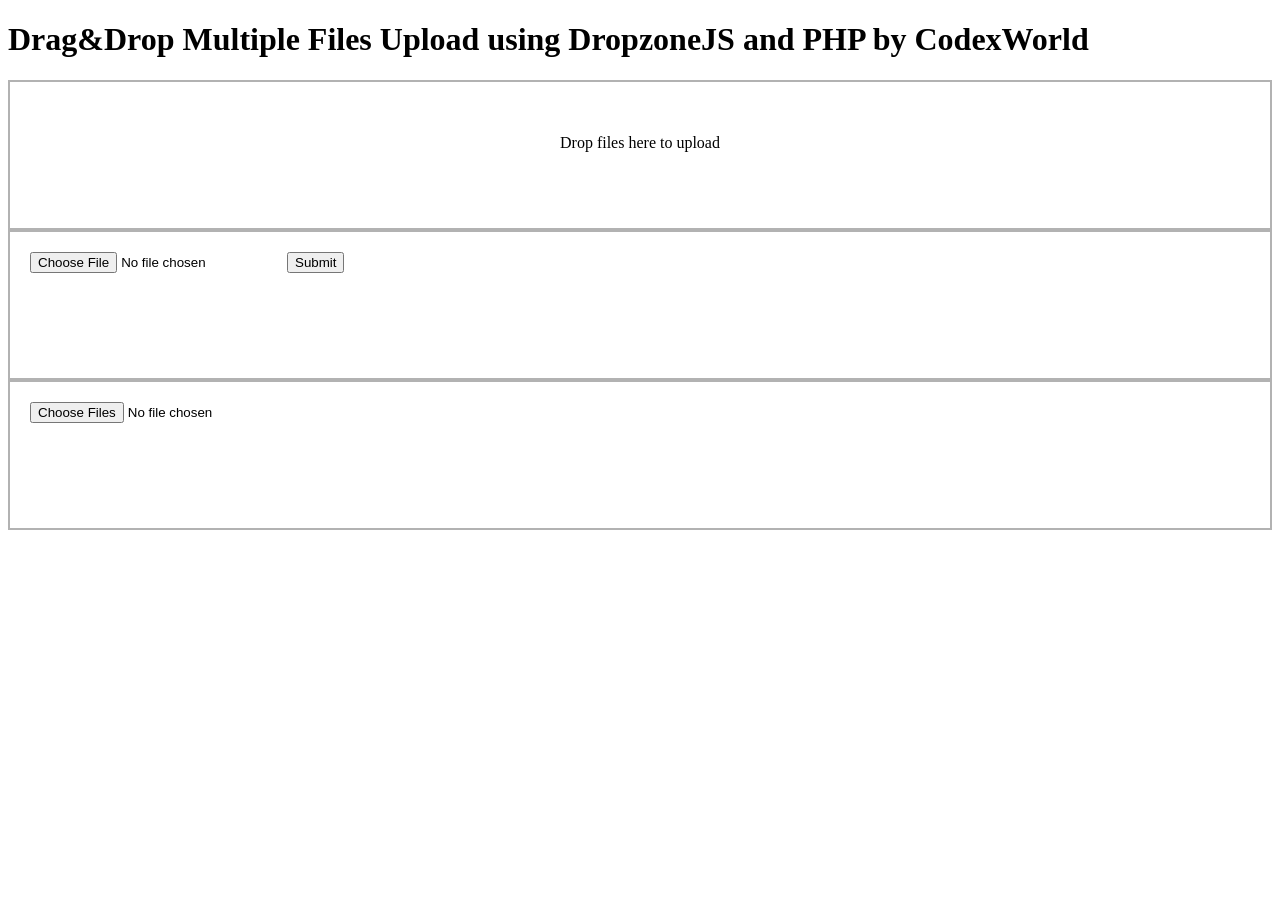
<file: dopezone/index.html>
<!DOCTYPE html>
<html lang="en">
<head>
    <meta charset="UTF-8">
    <title>Drop Zone</title>
    <link rel="stylesheet" type="text/css" href="dropzone.min.css" />
    <script type="text/javascript" src="jquery.min.js"></script>
    <script type="text/javascript" src="dropzone.min.js"></script>
    <script>
        jQuery(document).ready(function () {
            $("div.dropzone").dropzone({ url: "upload.php" });
        });
    </script>
</head>
<body>
<h1>Drag&amp;Drop Multiple Files Upload using DropzoneJS and PHP by CodexWorld</h1>
<div class="dropzone"></div>


<div class="image_upload_div">
    <form action="upload.php" class="dropzone" enctype="multipart/form-data">
        <input type="file" name="file" />
        <input type="submit">
    </form>

    <form action="/file-upload" class="dropzone">
        <div class="fallback">
            <input name="file" type="file" multiple />
        </div>
    </form>

</div>
</body>
</html>
</file>
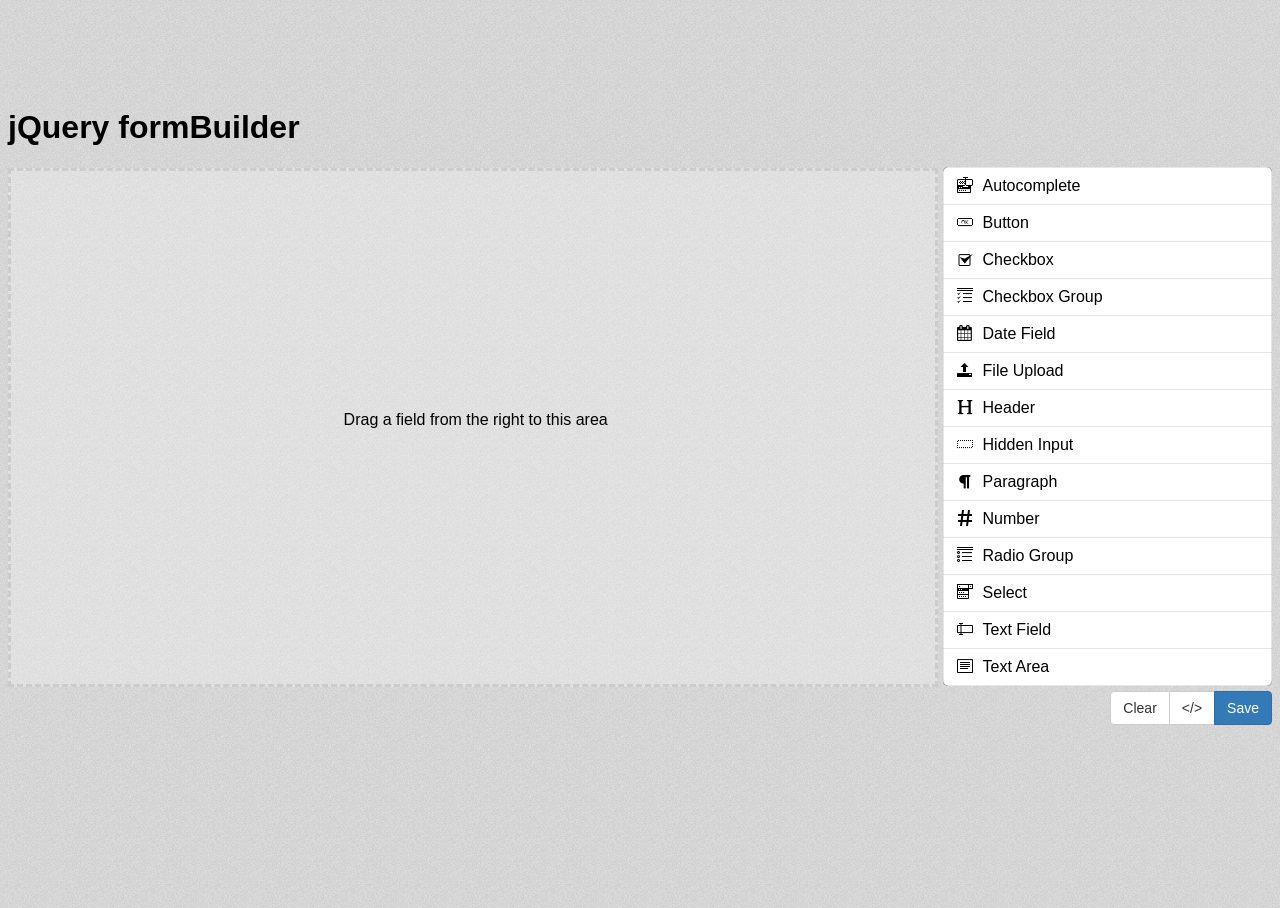
<file: form-builder/index.html>
<!DOCTYPE html>
<html>

<head>
  <link rel="stylesheet" type="text/css" href="assets/css/demo.css">
  <link rel="stylesheet" type="text/css" media="screen" href="assets/css/form-builder.min.css">
  <link rel="stylesheet" type="text/css" media="screen" href="assets/css/form-render.min.css">
  <title>jQuery formBuilder Demo</title>
</head>

<body>
  <div class="content">
    <h1>jQuery formBuilder</h1>
    <div class="build-wrap">
      <textarea id="fb-template"></textarea>
    </div>
    <div class="render-wrap"></div>
    <button id="edit-form">Edit Form</button>
  </div>
  <script src="assets/js/jquery.min.js"></script>
  <script src="assets/js/jquery-ui.min.js"></script>
  <script src="assets/js/form-builder.min.js"></script>
  <script src="assets/js/form-render.min.js"></script>
  <script src="assets/js/demo.js"></script>
</body>

</html>
</file>
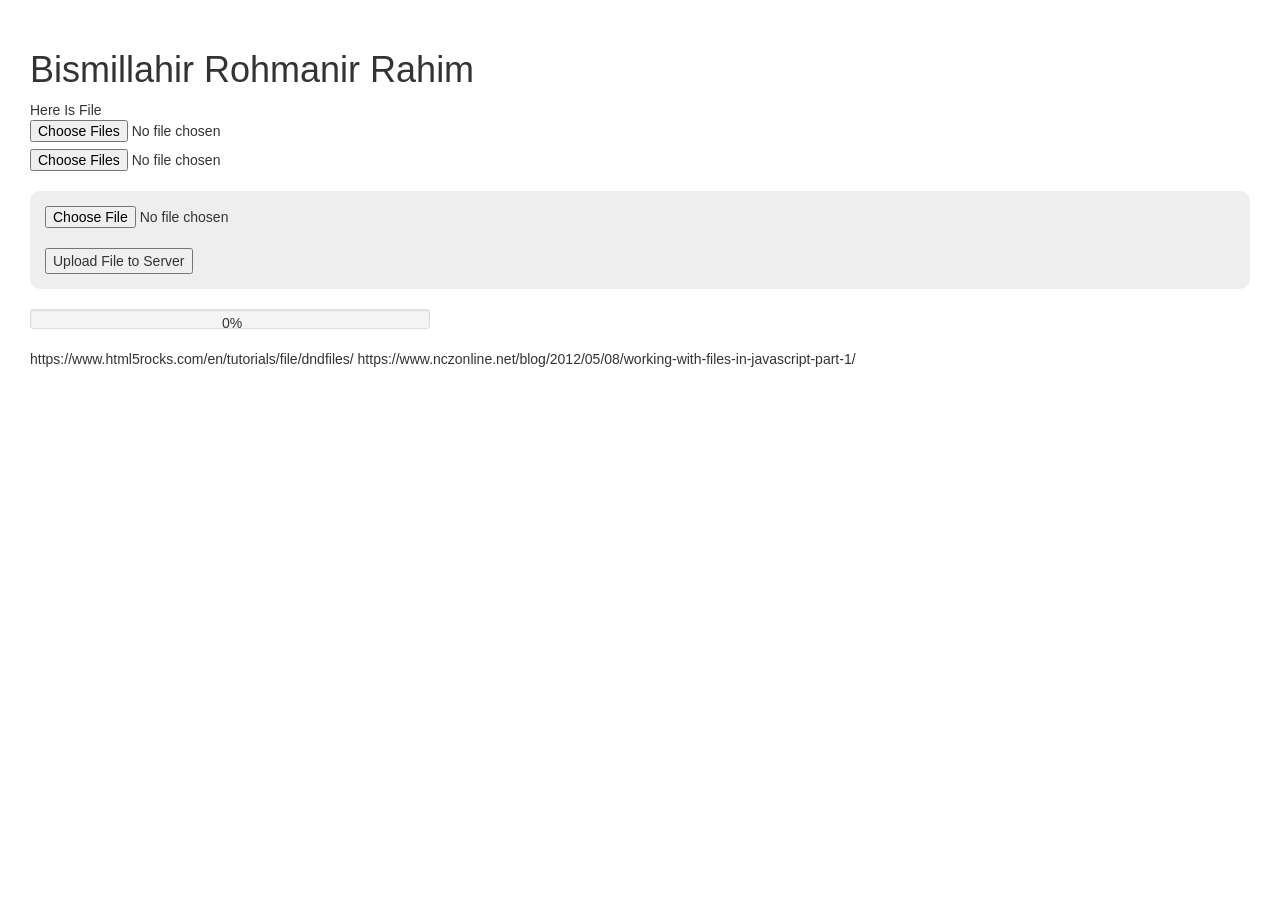
<file: js-upload/index.html>
<!DOCTYPE html>
<html lang="en">
<head>
    <meta charset="utf-8">
    <meta http-equiv="X-UA-Compatible" content="IE=edge">
    <meta name="viewport" content="width=device-width, initial-scale=1">
    <title>Bismillah Bootstrap</title>
    <link href="css/bootstrap.min.css" rel="stylesheet">
    <script src="js/jquery-1.11.1.min.js"></script>
    <script src="js/bootstrap.min.js"></script>
    <script src="js/jquery.form.js"></script>

    <style>
        body { padding: 30px }
        form { display: block; margin: 20px auto; background: #eee; border-radius: 10px; padding: 15px }

        .progress { position:relative; width:400px; border: 1px solid #ddd; padding: 1px; border-radius: 3px; }
        .bar { background-color: #B4F5B4; width:0%; height:20px; border-radius: 3px; }
        .percent { position:absolute; display:inline-block; top:3px; left:48%; }
    </style>

    <script>

        jQuery(document).ready(function () {

            if (window.File && window.FileReader && window.FileList && window.Blob) {
                $('#files').on('change', function(event){
                    var files = event.target.files;
                    for (var i = 0, f; f = files[i]; i++) {
                        console.log(f.name + " " + f.type + " " + f.size + " bytes")
                        var reader = new FileReader();
                        reader.onload = (function(theFile) {
                            return function(e) {
                                // Render thumbnail.
                                var span = document.createElement('span');
                                span.innerHTML = ['<img class="thumb" src="', e.target.result,
                                    '" title="', theFile.name, '"/>'].join('');
                                document.getElementById('list').insertBefore(span, null);
                            };
                        })(f);
                        reader.readAsDataURL(f);
                    }
                });

            } else {
                alert('The File APIs are not fully supported in this browser.');
            }

        });


        $(document).ready(function(){
            $('#file-input').on('change', function(){ //on file input change
                if (window.File && window.FileReader && window.FileList && window.Blob) //check File API supported browser
                {
                    $('#thumb-output').html(''); //clear html of output element
                    var data = $(this)[0].files; //this file data

                    $.each(data, function(index, file){


                        //loop though each file
                        if(/(\.|\/)(gif|jpe?g|png)$/i.test(file.type)){ //check supported file type
                            var fRead = new FileReader();
                            fRead.onload = (function(file){
                                return function(e) {
                                    console.log(e.target);
                                    var img = $('<img/>').addClass('thumb').attr('src', e.target.result);
                                    $('#thumb-output').append(img);
                                };
                            })(file);
                            fRead.readAsDataURL(file);
                        }


                    });

                }else{
                    alert("Your browser doesn't support File API!"); //if File API is absent
                }
            });
        });

        $(function() {

            var bar = $('.bar');
            var percent = $('.percent');
            var status = $('#status');

            jQuery('form').ajaxForm({
                beforeSend: function() {
                    status.empty();
                    var percentVal = '0%';
                    bar.width(percentVal);
                    percent.html(percentVal);
                },
                uploadProgress: function(event, position, total, percentComplete) {
                    var percentVal = percentComplete + '%';
                    bar.width(percentVal);
                    percent.html(percentVal);
                },
                complete: function(xhr) {
                    status.html(xhr.responseText);
                }
            });
        });

    </script>

</head>
<body>
<h1>Bismillahir Rohmanir Rahim</h1>

Here Is File <br>
<input type="file" id="files" name="files[]" multiple />
<output id="list"></output>



<input type="file" id="file-input" multiple />
<div id="thumb-output"></div>


<form action="upload.php" method="post" enctype="multipart/form-data">
    <input type="file" name="file"><br>
    <input type="submit" value="Upload File to Server">
</form>

<div class="progress">
    <div class="bar"></div >
    <div class="percent">0%</div >
</div>

<div id="status"></div>

https://www.html5rocks.com/en/tutorials/file/dndfiles/
https://www.nczonline.net/blog/2012/05/08/working-with-files-in-javascript-part-1/



</body>
</html>
</file>
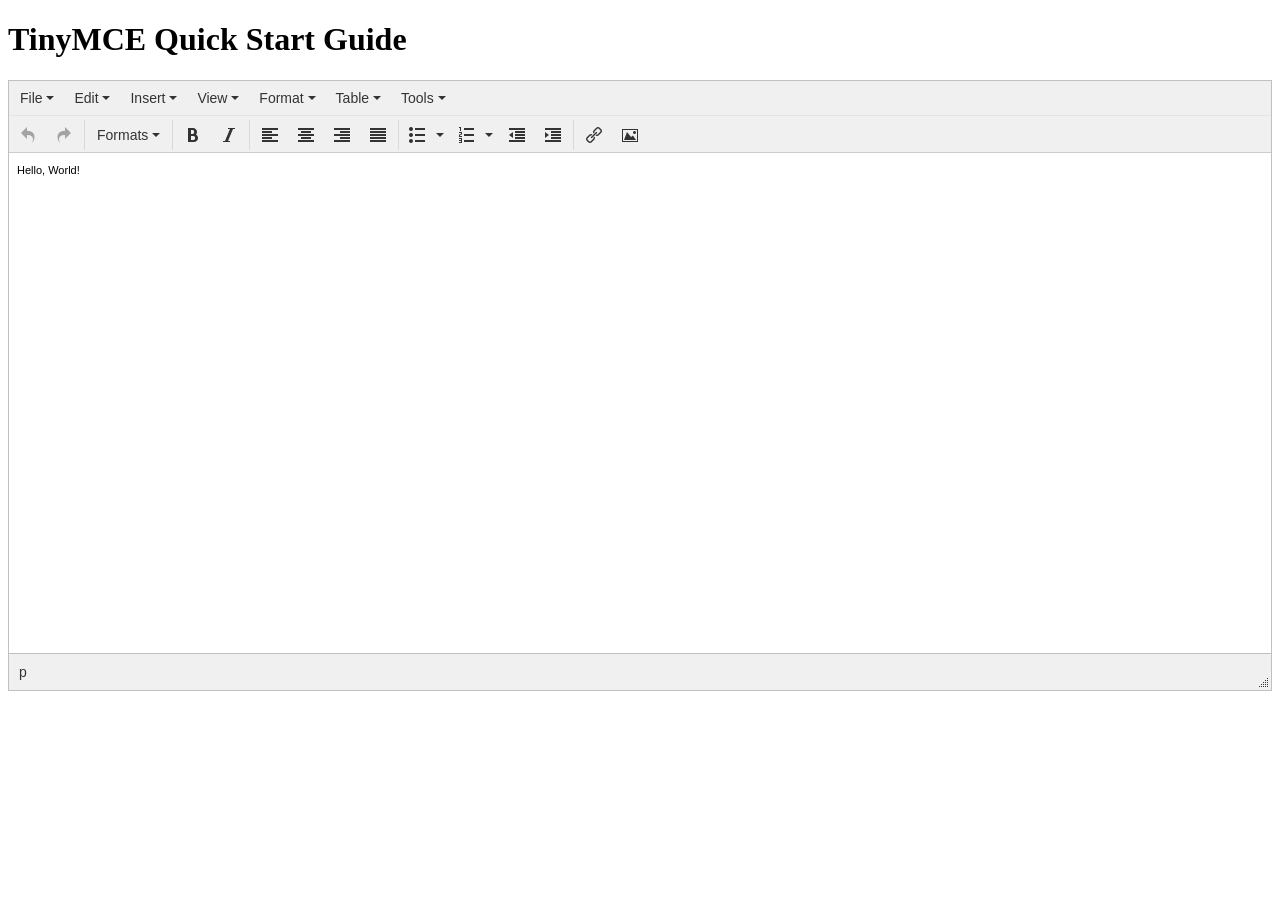
<file: tinymc/index.html>
<!DOCTYPE html>
<html>
<head>
    <script type="text/javascript" src='tinymce.min.js'></script>
    <script type="text/javascript">
        tinymce.init({
            selector: '#mytextarea',
            height: 500,
            plugins: [
                'advlist autolink lists link image charmap print preview anchor',
                'searchreplace visualblocks code fullscreen',
                'insertdatetime media table contextmenu paste code'
            ],
            toolbar: 'insertfile undo redo | styleselect | bold italic | alignleft aligncenter alignright alignjustify | bullist numlist outdent indent | link image',
        });

    </script>
</head>

<body>
<h1>TinyMCE Quick Start Guide</h1>
<form method="post">
    <textarea id="mytextarea">Hello, World!</textarea>
</form>
</body>
</html>
</file>
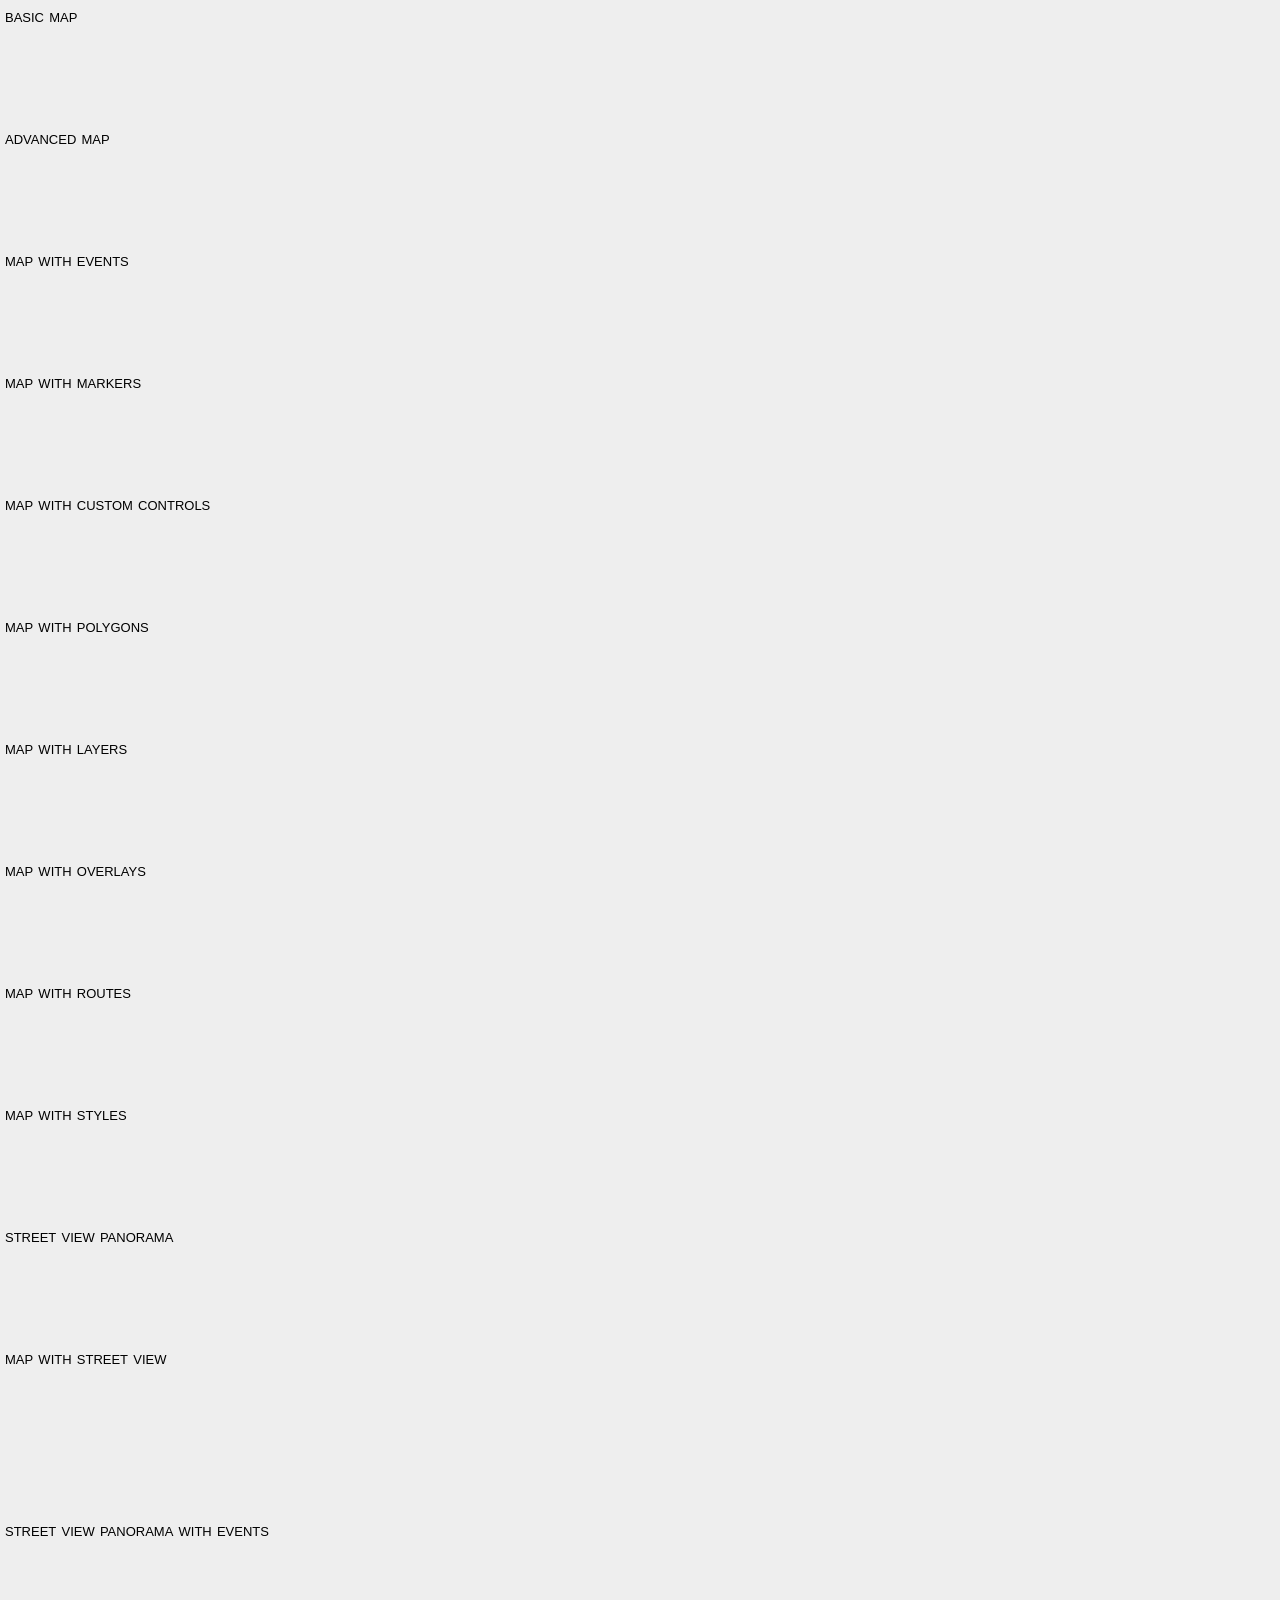
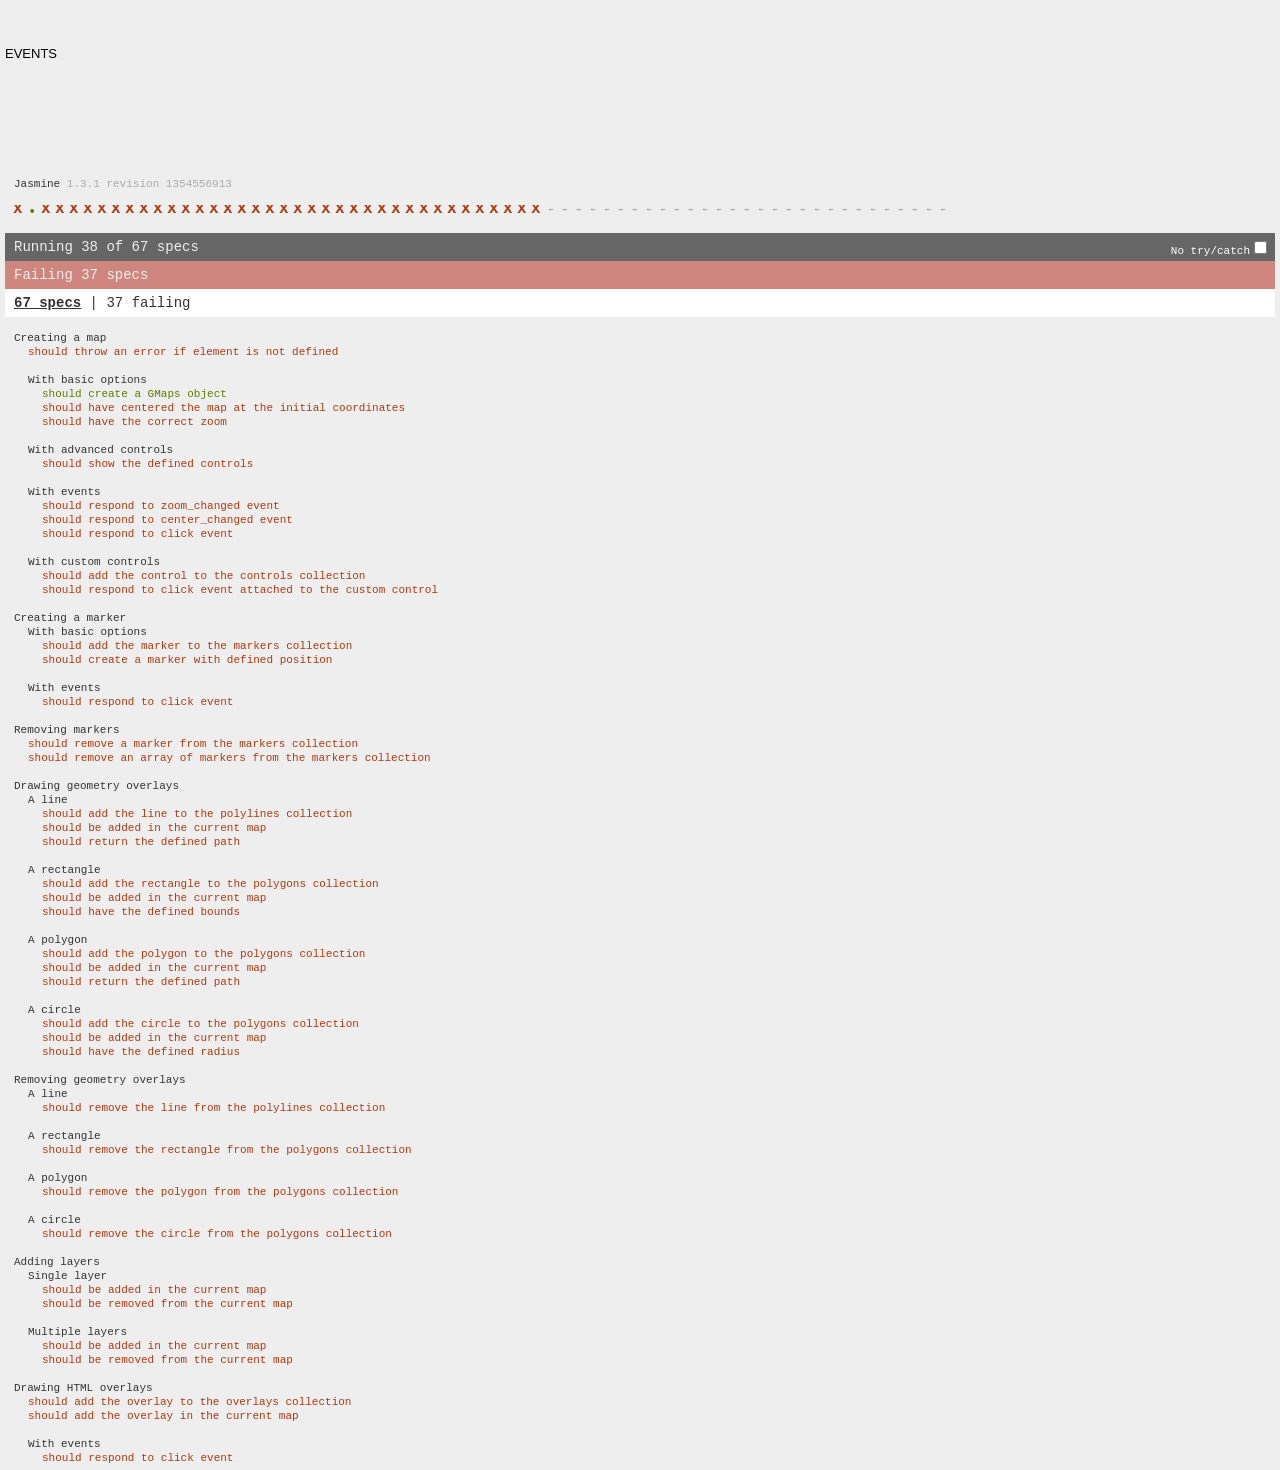
<file: gmaps/test/index.html>
<!DOCTYPE html>
<html>
<head>
  <title>gmaps.js test</title>
  <link rel="stylesheet" type="text/css" href="lib/jasmine.css" />
  <link rel="stylesheet" href="style.css" />
  <script type="text/javascript" src="lib/jasmine.js"></script>
  <script type="text/javascript" src="lib/jasmine-html.js"></script>

  <script type="text/javascript" src="http://maps.google.com/maps/api/js?sensor=true"></script>
  <script type="text/javascript" src="../gmaps.js"></script>

  <script type="text/javascript" src="spec/MapSpec.js"></script>
  <script type="text/javascript" src="spec/MarkerSpec.js"></script>
  <script type="text/javascript" src="spec/GeometrySpec.js"></script>
  <script type="text/javascript" src="spec/LayerSpec.js"></script>
  <script type="text/javascript" src="spec/OverlaySpec.js"></script>
  <script type="text/javascript" src="spec/RouteSpec.js"></script>
  <script type="text/javascript" src="spec/StyleSpec.js"></script>
  <script type="text/javascript" src="spec/StreetViewSpec.js"></script>
  <script type="text/javascript" src="spec/EventSpec.js"></script>
  <script type="text/javascript" src="spec/ControlSpec.js"></script>

  <script type="text/javascript">
    (function() {
      var jasmineEnv = jasmine.getEnv();
      jasmineEnv.updateInterval = 1000;

      var htmlReporter = new jasmine.HtmlReporter();

      jasmineEnv.addReporter(htmlReporter);

      jasmineEnv.specFilter = function(spec) {
        return htmlReporter.specFilter(spec);
      };

      var currentWindowOnload = window.onload;

      window.onload = function() {
        if (currentWindowOnload) {
          currentWindowOnload();
        }

        execJasmine();
      };

      function execJasmine() {
        jasmineEnv.execute();
      }

    })();
  </script>
</head>
<body>
  <h3>Basic map</h3>
  <div class="map" id="basic-map"></div>
  <h3>Advanced map</h3>
  <div class="map" id="advanced-map"></div>
  <h3>Map with events</h3>
  <div class="map" id="map-with-events"></div>
  <h3>Map with markers</h3>
  <div class="map" id="map-with-markers"></div>
  <h3>Map with custom controls</h3>
  <div class="map" id="map-with-custom-controls"></div>
  <h3>Map with polygons</h3>
  <div class="map" id="map-with-polygons"></div>
  <h3>Map with layers</h3>
  <div class="map" id="map-with-layers"></div>
  <h3>Map with overlays</h3>
  <div class="map" id="map-with-overlays"></div>
  <h3>Map with routes</h3>
  <div class="map" id="map-with-routes"></div>
  <h3>Map with styles</h3>
  <div class="map" id="map-with-styles"></div>
  <h3>Street View Panorama</h3>
  <div class="panorama" id="streetview-standalone-panorama"></div>
  <h3>Map with Street View</h3>
  <div class="with-columns">
    <div class="map" id="map-with-streetview"></div>
    <div class="panorama" id="streetview-panorama"></div>
  </div>
  <h3>Street View Panorama with events</h3>
  <div class="panorama" id="streetview-with-events"></div>
  <h3>Events</h3>
  <div class="map" id="events"></div>
</body>
</html>
</file>
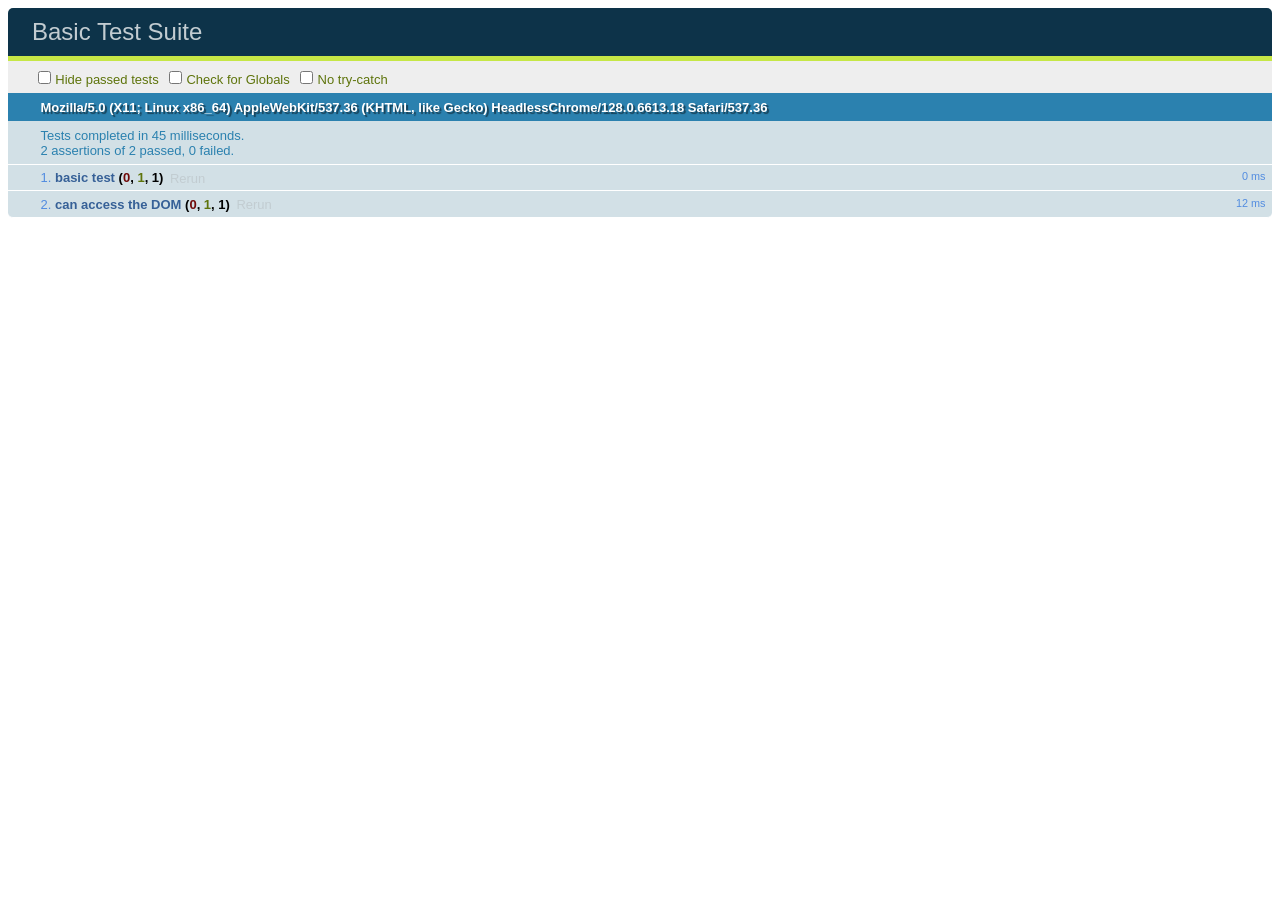
<file: jstree/test/unit/index.html>
<!DOCTYPE html>
<html>
<head>
  <meta charset="utf-8">
  <title>Basic Test Suite</title>
  <!-- Load local QUnit. -->
  <link rel="stylesheet" href="libs/qunit.css" media="screen">
  <script src="libs/qunit.js"></script>
</head>
<body>
  <div id="qunit"></div>
  <div id="qunit-fixture">this had better work.</div>
  <!-- Load local lib and tests. -->
  <script src="test.js"></script>
</body>
</html>
</file>
<file: form-builder/assets/css/demo.css>
html,
body {
  height: 100%;
}

body {
  background-color: #f2f2f2;
  background-image: url([data-uri]);
  font-family: Helvetica, 'Helvetica Neue', Arial, sans-serif;
}

body > div {}

#fb-template {
  display: none;
}

.content {
  margin: auto;
  width: 100%;
  max-width: 1280px;
  padding-top: 5em;
}

.render-wrap {
  display: none;
}

#edit-form {
  display: none;
  float: right;
}

.editing-form #edit-form {
  display: block;
}
</file>
<file: gmaps/test/lib/jasmine.css>
body { background-color: #eeeeee; padding: 0; margin: 5px; overflow-y: scroll; }

#HTMLReporter { font-size: 11px; font-family: Monaco, "Lucida Console", monospace; line-height: 14px; color: #333333; }
#HTMLReporter a { text-decoration: none; }
#HTMLReporter a:hover { text-decoration: underline; }
#HTMLReporter p, #HTMLReporter h1, #HTMLReporter h2, #HTMLReporter h3, #HTMLReporter h4, #HTMLReporter h5, #HTMLReporter h6 { margin: 0; line-height: 14px; }
#HTMLReporter .banner, #HTMLReporter .symbolSummary, #HTMLReporter .summary, #HTMLReporter .resultMessage, #HTMLReporter .specDetail .description, #HTMLReporter .alert .bar, #HTMLReporter .stackTrace { padding-left: 9px; padding-right: 9px; }
#HTMLReporter #jasmine_content { position: fixed; right: 100%; }
#HTMLReporter .version { color: #aaaaaa; }
#HTMLReporter .banner { margin-top: 14px; }
#HTMLReporter .duration { color: #aaaaaa; float: right; }
#HTMLReporter .symbolSummary { overflow: hidden; *zoom: 1; margin: 14px 0; }
#HTMLReporter .symbolSummary li { display: block; float: left; height: 7px; width: 14px; margin-bottom: 7px; font-size: 16px; }
#HTMLReporter .symbolSummary li.passed { font-size: 14px; }
#HTMLReporter .symbolSummary li.passed:before { color: #5e7d00; content: "\02022"; }
#HTMLReporter .symbolSummary li.failed { line-height: 9px; }
#HTMLReporter .symbolSummary li.failed:before { color: #b03911; content: "x"; font-weight: bold; margin-left: -1px; }
#HTMLReporter .symbolSummary li.skipped { font-size: 14px; }
#HTMLReporter .symbolSummary li.skipped:before { color: #bababa; content: "\02022"; }
#HTMLReporter .symbolSummary li.pending { line-height: 11px; }
#HTMLReporter .symbolSummary li.pending:before { color: #aaaaaa; content: "-"; }
#HTMLReporter .exceptions { color: #fff; float: right; margin-top: 5px; margin-right: 5px; }
#HTMLReporter .bar { line-height: 28px; font-size: 14px; display: block; color: #eee; }
#HTMLReporter .runningAlert { background-color: #666666; }
#HTMLReporter .skippedAlert { background-color: #aaaaaa; }
#HTMLReporter .skippedAlert:first-child { background-color: #333333; }
#HTMLReporter .skippedAlert:hover { text-decoration: none; color: white; text-decoration: underline; }
#HTMLReporter .passingAlert { background-color: #a6b779; }
#HTMLReporter .passingAlert:first-child { background-color: #5e7d00; }
#HTMLReporter .failingAlert { background-color: #cf867e; }
#HTMLReporter .failingAlert:first-child { background-color: #b03911; }
#HTMLReporter .results { margin-top: 14px; }
#HTMLReporter #details { display: none; }
#HTMLReporter .resultsMenu, #HTMLReporter .resultsMenu a { background-color: #fff; color: #333333; }
#HTMLReporter.showDetails .summaryMenuItem { font-weight: normal; text-decoration: inherit; }
#HTMLReporter.showDetails .summaryMenuItem:hover { text-decoration: underline; }
#HTMLReporter.showDetails .detailsMenuItem { font-weight: bold; text-decoration: underline; }
#HTMLReporter.showDetails .summary { display: none; }
#HTMLReporter.showDetails #details { display: block; }
#HTMLReporter .summaryMenuItem { font-weight: bold; text-decoration: underline; }
#HTMLReporter .summary { margin-top: 14px; }
#HTMLReporter .summary .suite .suite, #HTMLReporter .summary .specSummary { margin-left: 14px; }
#HTMLReporter .summary .specSummary.passed a { color: #5e7d00; }
#HTMLReporter .summary .specSummary.failed a { color: #b03911; }
#HTMLReporter .description + .suite { margin-top: 0; }
#HTMLReporter .suite { margin-top: 14px; }
#HTMLReporter .suite a { color: #333333; }
#HTMLReporter #details .specDetail { margin-bottom: 28px; }
#HTMLReporter #details .specDetail .description { display: block; color: white; background-color: #b03911; }
#HTMLReporter .resultMessage { padding-top: 14px; color: #333333; }
#HTMLReporter .resultMessage span.result { display: block; }
#HTMLReporter .stackTrace { margin: 5px 0 0 0; max-height: 224px; overflow: auto; line-height: 18px; color: #666666; border: 1px solid #ddd; background: white; white-space: pre; }

#TrivialReporter { padding: 8px 13px; position: absolute; top: 0; bottom: 0; left: 0; right: 0; overflow-y: scroll; background-color: white; font-family: "Helvetica Neue Light", "Lucida Grande", "Calibri", "Arial", sans-serif; /*.resultMessage {*/ /*white-space: pre;*/ /*}*/ }
#TrivialReporter a:visited, #TrivialReporter a { color: #303; }
#TrivialReporter a:hover, #TrivialReporter a:active { color: blue; }
#TrivialReporter .run_spec { float: right; padding-right: 5px; font-size: .8em; text-decoration: none; }
#TrivialReporter .banner { color: #303; background-color: #fef; padding: 5px; }
#TrivialReporter .logo { float: left; font-size: 1.1em; padding-left: 5px; }
#TrivialReporter .logo .version { font-size: .6em; padding-left: 1em; }
#TrivialReporter .runner.running { background-color: yellow; }
#TrivialReporter .options { text-align: right; font-size: .8em; }
#TrivialReporter .suite { border: 1px outset gray; margin: 5px 0; padding-left: 1em; }
#TrivialReporter .suite .suite { margin: 5px; }
#TrivialReporter .suite.passed { background-color: #dfd; }
#TrivialReporter .suite.failed { background-color: #fdd; }
#TrivialReporter .spec { margin: 5px; padding-left: 1em; clear: both; }
#TrivialReporter .spec.failed, #TrivialReporter .spec.passed, #TrivialReporter .spec.skipped { padding-bottom: 5px; border: 1px solid gray; }
#TrivialReporter .spec.failed { background-color: #fbb; border-color: red; }
#TrivialReporter .spec.passed { background-color: #bfb; border-color: green; }
#TrivialReporter .spec.skipped { background-color: #bbb; }
#TrivialReporter .messages { border-left: 1px dashed gray; padding-left: 1em; padding-right: 1em; }
#TrivialReporter .passed { background-color: #cfc; display: none; }
#TrivialReporter .failed { background-color: #fbb; }
#TrivialReporter .skipped { color: #777; background-color: #eee; display: none; }
#TrivialReporter .resultMessage span.result { display: block; line-height: 2em; color: black; }
#TrivialReporter .resultMessage .mismatch { color: black; }
#TrivialReporter .stackTrace { white-space: pre; font-size: .8em; margin-left: 10px; max-height: 5em; overflow: auto; border: 1px inset red; padding: 1em; background: #eef; }
#TrivialReporter .finished-at { padding-left: 1em; font-size: .6em; }
#TrivialReporter.show-passed .passed, #TrivialReporter.show-skipped .skipped { display: block; }
#TrivialReporter #jasmine_content { position: fixed; right: 100%; }
#TrivialReporter .runner { border: 1px solid gray; display: block; margin: 5px 0; padding: 2px 0 2px 10px; }
</file>
<file: gmaps/test/style.css>
body {
font-family: sans-serif;
}

h1, h2, h3, h4, h5, h6 {
  margin: 0;
  font-weight: lighter;
  text-transform: lowercase;
  font-variant: small-caps;
}

.map,
.panorama {
  width: 100%;
  height: 100px;
}

.with-columns {
  display: block;
  width: 100%;
  overflow: hidden;
}

.with-columns .map,
.with-columns .panorama {
  display: block;
  width: 50%;
  height: 150px;
  float: left;
}
</file>
<file: dopezone/dropzone.min.css>
@-webkit-keyframes passing-through{0%{opacity:0;-webkit-transform:translateY(40px);-moz-transform:translateY(40px);-ms-transform:translateY(40px);-o-transform:translateY(40px);transform:translateY(40px)}30%, 70%{opacity:1;-webkit-transform:translateY(0px);-moz-transform:translateY(0px);-ms-transform:translateY(0px);-o-transform:translateY(0px);transform:translateY(0px)}100%{opacity:0;-webkit-transform:translateY(-40px);-moz-transform:translateY(-40px);-ms-transform:translateY(-40px);-o-transform:translateY(-40px);transform:translateY(-40px)}}@-moz-keyframes passing-through{0%{opacity:0;-webkit-transform:translateY(40px);-moz-transform:translateY(40px);-ms-transform:translateY(40px);-o-transform:translateY(40px);transform:translateY(40px)}30%, 70%{opacity:1;-webkit-transform:translateY(0px);-moz-transform:translateY(0px);-ms-transform:translateY(0px);-o-transform:translateY(0px);transform:translateY(0px)}100%{opacity:0;-webkit-transform:translateY(-40px);-moz-transform:translateY(-40px);-ms-transform:translateY(-40px);-o-transform:translateY(-40px);transform:translateY(-40px)}}@keyframes passing-through{0%{opacity:0;-webkit-transform:translateY(40px);-moz-transform:translateY(40px);-ms-transform:translateY(40px);-o-transform:translateY(40px);transform:translateY(40px)}30%, 70%{opacity:1;-webkit-transform:translateY(0px);-moz-transform:translateY(0px);-ms-transform:translateY(0px);-o-transform:translateY(0px);transform:translateY(0px)}100%{opacity:0;-webkit-transform:translateY(-40px);-moz-transform:translateY(-40px);-ms-transform:translateY(-40px);-o-transform:translateY(-40px);transform:translateY(-40px)}}@-webkit-keyframes slide-in{0%{opacity:0;-webkit-transform:translateY(40px);-moz-transform:translateY(40px);-ms-transform:translateY(40px);-o-transform:translateY(40px);transform:translateY(40px)}30%{opacity:1;-webkit-transform:translateY(0px);-moz-transform:translateY(0px);-ms-transform:translateY(0px);-o-transform:translateY(0px);transform:translateY(0px)}}@-moz-keyframes slide-in{0%{opacity:0;-webkit-transform:translateY(40px);-moz-transform:translateY(40px);-ms-transform:translateY(40px);-o-transform:translateY(40px);transform:translateY(40px)}30%{opacity:1;-webkit-transform:translateY(0px);-moz-transform:translateY(0px);-ms-transform:translateY(0px);-o-transform:translateY(0px);transform:translateY(0px)}}@keyframes slide-in{0%{opacity:0;-webkit-transform:translateY(40px);-moz-transform:translateY(40px);-ms-transform:translateY(40px);-o-transform:translateY(40px);transform:translateY(40px)}30%{opacity:1;-webkit-transform:translateY(0px);-moz-transform:translateY(0px);-ms-transform:translateY(0px);-o-transform:translateY(0px);transform:translateY(0px)}}@-webkit-keyframes pulse{0%{-webkit-transform:scale(1);-moz-transform:scale(1);-ms-transform:scale(1);-o-transform:scale(1);transform:scale(1)}10%{-webkit-transform:scale(1.1);-moz-transform:scale(1.1);-ms-transform:scale(1.1);-o-transform:scale(1.1);transform:scale(1.1)}20%{-webkit-transform:scale(1);-moz-transform:scale(1);-ms-transform:scale(1);-o-transform:scale(1);transform:scale(1)}}@-moz-keyframes pulse{0%{-webkit-transform:scale(1);-moz-transform:scale(1);-ms-transform:scale(1);-o-transform:scale(1);transform:scale(1)}10%{-webkit-transform:scale(1.1);-moz-transform:scale(1.1);-ms-transform:scale(1.1);-o-transform:scale(1.1);transform:scale(1.1)}20%{-webkit-transform:scale(1);-moz-transform:scale(1);-ms-transform:scale(1);-o-transform:scale(1);transform:scale(1)}}@keyframes pulse{0%{-webkit-transform:scale(1);-moz-transform:scale(1);-ms-transform:scale(1);-o-transform:scale(1);transform:scale(1)}10%{-webkit-transform:scale(1.1);-moz-transform:scale(1.1);-ms-transform:scale(1.1);-o-transform:scale(1.1);transform:scale(1.1)}20%{-webkit-transform:scale(1);-moz-transform:scale(1);-ms-transform:scale(1);-o-transform:scale(1);transform:scale(1)}}.dropzone,.dropzone *{box-sizing:border-box}.dropzone{min-height:150px;border:2px solid rgba(0,0,0,0.3);background:white;padding:20px 20px}.dropzone.dz-clickable{cursor:pointer}.dropzone.dz-clickable *{cursor:default}.dropzone.dz-clickable .dz-message,.dropzone.dz-clickable .dz-message *{cursor:pointer}.dropzone.dz-started .dz-message{display:none}.dropzone.dz-drag-hover{border-style:solid}.dropzone.dz-drag-hover .dz-message{opacity:0.5}.dropzone .dz-message{text-align:center;margin:2em 0}.dropzone .dz-preview{position:relative;display:inline-block;vertical-align:top;margin:16px;min-height:100px}.dropzone .dz-preview:hover{z-index:1000}.dropzone .dz-preview:hover .dz-details{opacity:1}.dropzone .dz-preview.dz-file-preview .dz-image{border-radius:20px;background:#999;background:linear-gradient(to bottom, #eee, #ddd)}.dropzone .dz-preview.dz-file-preview .dz-details{opacity:1}.dropzone .dz-preview.dz-image-preview{background:white}.dropzone .dz-preview.dz-image-preview .dz-details{-webkit-transition:opacity 0.2s linear;-moz-transition:opacity 0.2s linear;-ms-transition:opacity 0.2s linear;-o-transition:opacity 0.2s linear;transition:opacity 0.2s linear}.dropzone .dz-preview .dz-remove{font-size:14px;text-align:center;display:block;cursor:pointer;border:none}.dropzone .dz-preview .dz-remove:hover{text-decoration:underline}.dropzone .dz-preview:hover .dz-details{opacity:1}.dropzone .dz-preview .dz-details{z-index:20;position:absolute;top:0;left:0;opacity:0;font-size:13px;min-width:100%;max-width:100%;padding:2em 1em;text-align:center;color:rgba(0,0,0,0.9);line-height:150%}.dropzone .dz-preview .dz-details .dz-size{margin-bottom:1em;font-size:16px}.dropzone .dz-preview .dz-details .dz-filename{white-space:nowrap}.dropzone .dz-preview .dz-details .dz-filename:hover span{border:1px solid rgba(200,200,200,0.8);background-color:rgba(255,255,255,0.8)}.dropzone .dz-preview .dz-details .dz-filename:not(:hover){overflow:hidden;text-overflow:ellipsis}.dropzone .dz-preview .dz-details .dz-filename:not(:hover) span{border:1px solid transparent}.dropzone .dz-preview .dz-details .dz-filename span,.dropzone .dz-preview .dz-details .dz-size span{background-color:rgba(255,255,255,0.4);padding:0 0.4em;border-radius:3px}.dropzone .dz-preview:hover .dz-image img{-webkit-transform:scale(1.05, 1.05);-moz-transform:scale(1.05, 1.05);-ms-transform:scale(1.05, 1.05);-o-transform:scale(1.05, 1.05);transform:scale(1.05, 1.05);-webkit-filter:blur(8px);filter:blur(8px)}.dropzone .dz-preview .dz-image{border-radius:20px;overflow:hidden;width:120px;height:120px;position:relative;display:block;z-index:10}.dropzone .dz-preview .dz-image img{display:block}.dropzone .dz-preview.dz-success .dz-success-mark{-webkit-animation:passing-through 3s cubic-bezier(0.77, 0, 0.175, 1);-moz-animation:passing-through 3s cubic-bezier(0.77, 0, 0.175, 1);-ms-animation:passing-through 3s cubic-bezier(0.77, 0, 0.175, 1);-o-animation:passing-through 3s cubic-bezier(0.77, 0, 0.175, 1);animation:passing-through 3s cubic-bezier(0.77, 0, 0.175, 1)}.dropzone .dz-preview.dz-error .dz-error-mark{opacity:1;-webkit-animation:slide-in 3s cubic-bezier(0.77, 0, 0.175, 1);-moz-animation:slide-in 3s cubic-bezier(0.77, 0, 0.175, 1);-ms-animation:slide-in 3s cubic-bezier(0.77, 0, 0.175, 1);-o-animation:slide-in 3s cubic-bezier(0.77, 0, 0.175, 1);animation:slide-in 3s cubic-bezier(0.77, 0, 0.175, 1)}.dropzone .dz-preview .dz-success-mark,.dropzone .dz-preview .dz-error-mark{pointer-events:none;opacity:0;z-index:500;position:absolute;display:block;top:50%;left:50%;margin-left:-27px;margin-top:-27px}.dropzone .dz-preview .dz-success-mark svg,.dropzone .dz-preview .dz-error-mark svg{display:block;width:54px;height:54px}.dropzone .dz-preview.dz-processing .dz-progress{opacity:1;-webkit-transition:all 0.2s linear;-moz-transition:all 0.2s linear;-ms-transition:all 0.2s linear;-o-transition:all 0.2s linear;transition:all 0.2s linear}.dropzone .dz-preview.dz-complete .dz-progress{opacity:0;-webkit-transition:opacity 0.4s ease-in;-moz-transition:opacity 0.4s ease-in;-ms-transition:opacity 0.4s ease-in;-o-transition:opacity 0.4s ease-in;transition:opacity 0.4s ease-in}.dropzone .dz-preview:not(.dz-processing) .dz-progress{-webkit-animation:pulse 6s ease infinite;-moz-animation:pulse 6s ease infinite;-ms-animation:pulse 6s ease infinite;-o-animation:pulse 6s ease infinite;animation:pulse 6s ease infinite}.dropzone .dz-preview .dz-progress{opacity:1;z-index:1000;pointer-events:none;position:absolute;height:16px;left:50%;top:50%;margin-top:-8px;width:80px;margin-left:-40px;background:rgba(255,255,255,0.9);-webkit-transform:scale(1);border-radius:8px;overflow:hidden}.dropzone .dz-preview .dz-progress .dz-upload{background:#333;background:linear-gradient(to bottom, #666, #444);position:absolute;top:0;left:0;bottom:0;width:0;-webkit-transition:width 300ms ease-in-out;-moz-transition:width 300ms ease-in-out;-ms-transition:width 300ms ease-in-out;-o-transition:width 300ms ease-in-out;transition:width 300ms ease-in-out}.dropzone .dz-preview.dz-error .dz-error-message{display:block}.dropzone .dz-preview.dz-error:hover .dz-error-message{opacity:1;pointer-events:auto}.dropzone .dz-preview .dz-error-message{pointer-events:none;z-index:1000;position:absolute;display:block;display:none;opacity:0;-webkit-transition:opacity 0.3s ease;-moz-transition:opacity 0.3s ease;-ms-transition:opacity 0.3s ease;-o-transition:opacity 0.3s ease;transition:opacity 0.3s ease;border-radius:8px;font-size:13px;top:130px;left:-10px;width:140px;background:#be2626;background:linear-gradient(to bottom, #be2626, #a92222);padding:0.5em 1.2em;color:white}.dropzone .dz-preview .dz-error-message:after{content:'';position:absolute;top:-6px;left:64px;width:0;height:0;border-left:6px solid transparent;border-right:6px solid transparent;border-bottom:6px solid #be2626}
</file>
<file: form-builder/assets/css/form-builder.min.css>
/*
formBuilder - https://formbuilder.online/
Version: 1.15.6
Author: Kevin Chappell <kevin.b.chappell@gmail.com>
*/
@charset "UTF-8";@font-face{font-family:form-builder-font;src:url([data-uri]);src:url([data-uri]) format("embedded-opentype"),url([data-uri]) format("woff2"),url([data-uri]) format("woff"),url([data-uri]) format("truetype"),url([data-uri]) format("svg");font-weight:400;font-style:normal}[class*=" icon-"]:before,[class^=icon-]:before{font-family:form-builder-font;font-style:normal;font-weight:400;speak:none;display:inline-block;text-decoration:inherit;width:1em;margin-right:.2em;text-align:center;font-variant:normal;text-transform:none;line-height:1em;margin-left:.2em;-webkit-font-smoothing:antialiased;-moz-osx-font-smoothing:grayscale}[id^=frmb-][id$='-form-wrap'] .frmb .field-actions a:hover,[id^=frmb-][id$='-form-wrap'] .frmb li .close-field:hover{text-decoration:none}.icon-autocomplete:before{content:'\e800'}.icon-calendar:before{content:'\e801'}.icon-checkbox:before{content:'\e802'}.icon-checkbox-group:before{content:'\e803'}.icon-radio-group:before{content:'\e804'}.icon-rich-text:before{content:'\e805'}.icon-select:before{content:'\e806'}.icon-text-area:before{content:'\e807'}.icon-text-input:before{content:'\e808'}.icon-pencil:before{content:'\e809'}.icon-file-input:before{content:'\e80a'}.icon-hidden-input:before{content:'\e80b'}.icon-resize-vertical:before{content:'\e80c'}.icon-button-input:before{content:'\e80d'}.icon-attach:before{content:'\e80e'}.icon-header:before{content:'\e80f'}.icon-paragraph:before{content:'\e810'}.icon-number:before{content:'\e811'}@-webkit-keyframes PLACEHOLDER{0%{height:1px}100%{height:15px}}@keyframes PLACEHOLDER{0%{height:1px}100%{height:15px}}.cb-wrap{float:right;width:26%;-webkit-transition:-webkit-transform 250ms;transition:-webkit-transform 250ms;transition:transform 250ms;transition:transform 250ms,-webkit-transform 250ms}.cb-wrap.pull-left .form-actions{float:left}.cb-wrap h4{margin-top:0;color:#666}.cb-wrap .save:hover{color:#08fe00}@media (max-width:481px){.cb-wrap{width:64px}.cb-wrap h4{display:none}}.frmb-control.sort-enabled li.ui-state-highlight{box-shadow:none;height:0;width:100%;background:-webkit-radial-gradient(center ellipse,#545454 0,transparent 75%);background:radial-gradient(ellipse at center,#545454 0,transparent 75%);border:0;-webkit-clip-path:polygon(50% 0,100% 50%,50% 100%,0 50%);clip-path:polygon(50% 0,100% 50%,50% 100%,0 50%);visibility:visible;overflow:hidden;margin:1px 0 3px;-webkit-animation:PLACEHOLDER 250ms forwards;animation:PLACEHOLDER 250ms forwards}.frmb-control li{cursor:move;list-style:none;margin:-1px 0 0;box-shadow:0 0 1px 0 inset;padding:10px;text-align:left;background:#fff;-webkit-user-select:none;-moz-user-select:none;-ms-user-select:none;user-select:none}.frmb-control li:first-child{border-radius:5px 5px 0 0}.frmb-control li:last-child{border-radius:0 0 5px 5px}.frmb-control li:before{margin-right:10px;font-size:16px}.frmb-control li:hover{background-color:#f2f2f2}.frmb-control li.ui-sortable-helper{border-radius:5px;-webkit-transition:box-shadow 250ms;transition:box-shadow 250ms;box-shadow:2px 2px 6px 0 #666;border:1px solid #fff}.frmb-control li.ui-state-highlight{width:0;overflow:hidden;padding:0;margin:0;border:0}.frmb-control li.moving{opacity:.6}@media (max-width:481px){.frmb-control li:before{font-size:30px}.frmb-control li span{display:none}}.frmb-control{margin:0;padding:0}.fb-mobile .form-actions{width:100%}.fb-mobile .form-actions button{width:100%;font-size:.85em!important;display:block!important;border-radius:0!important;margin-top:-1px;margin-left:0!important}.fb-mobile .form-actions button:first-child{border-radius:5px 5px 0 0!important;margin-top:0!important;border-bottom:0 none}.fb-mobile .form-actions button:last-child{border-radius:0 0 5px 5px!important}.form-actions{float:right;margin-top:5px}.form-actions .clear-all:hover{color:#fff}[id^=frmb-][id$='-form-wrap'] .empty .frmb{border:3px dashed #ccc;margin-right:5px;background-color:rgba(255,255,255,.25)}[id^=frmb-][id$='-form-wrap'] .stage-wrap{position:relative;float:left;width:74%}[id^=frmb-][id$='-form-wrap'] .stage-wrap.pull-right .frmb{margin:0 0 0 6px}@media (max-width:481px){[id^=frmb-][id$='-form-wrap'] .stage-wrap{width:calc(100% - 64px)}}[id^=frmb-][id$='-form-wrap'] .stage-wrap .action-links{width:calc(100% - 141px);display:none;float:right;overflow:hidden;text-align:right}[id^=frmb-][id$='-form-wrap'] .stage-wrap.empty:after{content:attr(data-content);position:absolute;text-align:center;top:50%;left:0;width:100%;margin-top:-1em}[id^=frmb-][id$='-form-wrap'] .stage-wrap .action-links .active{font-weight:700;color:#000}[id^=frmb-][id$='-form-wrap'] .frmb .prev-holder label,[id^=frmb-][id$='-form-wrap'] .frmb .sortable-options-wrap label,[id^=frmb-][id$='-form-wrap'] .frmb li.no-fields label{font-weight:400}[id^=frmb-][id$='-form-wrap'] .frmb{list-style-type:none;min-height:200px;margin:0 6px 0 0;padding:0;-webkit-transition:background-color .5s ease-in-out;transition:background-color .5s ease-in-out}[id^=frmb-][id$='-form-wrap'] .frmb.removing{overflow:hidden}[id^=frmb-][id$='-form-wrap'] .frmb li{position:relative;padding:6px;clear:both;margin-left:0;margin-bottom:3px;background-color:#fff;-webkit-transition:background-color 250ms ease-in-out,margin-top .5s;transition:background-color 250ms ease-in-out,margin-top .5s}[id^=frmb-][id$='-form-wrap'] .frmb li:hover .field-actions{opacity:1}[id^=frmb-][id$='-form-wrap'] .frmb li.hidden-field{background-color:rgba(255,255,255,.6)}[id^=frmb-][id$='-form-wrap'] .frmb li:first-child{border-top-right-radius:5px;border-top-left-radius:5px}[id^=frmb-][id$='-form-wrap'] .frmb li:first-child .field-actions .btn:last-child{border-radius:0 5px 0 0}[id^=frmb-][id$='-form-wrap'] .frmb li:last-child{border-bottom-right-radius:5px;border-bottom-left-radius:5px}[id^=frmb-][id$='-form-wrap'] .frmb li:hover{border-color:#66afe9;outline:0;box-shadow:inset 0 1px 1px rgba(0,0,0,.075),0 0 8px rgba(102,175,233,.6)}[id^=frmb-][id$='-form-wrap'] .frmb li:hover li :hover{background:#fefefe}@keyframes PLACEHOLDER{0%{height:0}100%{height:15px}}[id^=frmb-][id$='-form-wrap'] .frmb li.frmb-placeholder,[id^=frmb-][id$='-form-wrap'] .frmb li.ui-state-highlight{height:0;padding:0;background:-webkit-radial-gradient(center ellipse,#545454 0,transparent 75%);background:radial-gradient(ellipse at center,#545454 0,transparent 75%);border:0;-webkit-clip-path:polygon(50% 0,100% 50%,50% 100%,0 50%);clip-path:polygon(50% 0,100% 50%,50% 100%,0 50%);visibility:visible;overflow:hidden;margin-bottom:3px;-webkit-animation:PLACEHOLDER 250ms forwards;animation:PLACEHOLDER 250ms forwards}[id^=frmb-][id$='-form-wrap'] .frmb li.moving,[id^=frmb-][id$='-form-wrap'] .frmb li.ui-sortable-helper{-webkit-transition:box-shadow .5s ease-in-out;transition:box-shadow .5s ease-in-out;box-shadow:2px 2px 6px 0 #666;border:1px solid #fff;border-radius:5px}[id^=frmb-][id$='-form-wrap'] .frmb li.disabled{z-index:1}[id^=frmb-][id$='-form-wrap'] .frmb li.disabled [type=checkbox]{float:left;margin-right:10px}[id^=frmb-][id$='-form-wrap'] .frmb li.disabled h2{border-bottom:0 none}[id^=frmb-][id$='-form-wrap'] .frmb li.disabled label{font-size:12px;font-weight:400;color:#666}[id^=frmb-][id$='-form-wrap'] .frmb li.disabled .prev-holder{cursor:default;line-height:28px;padding-left:5px}[id^=frmb-][id$='-form-wrap'] .frmb li .close-field{position:absolute;color:#666;left:50%;bottom:6px;background:#fff;border-top:1px solid #d7d7d7;border-left:1px solid #d7d7d7;border-right:1px solid #D7D7D7;-webkit-transform:translateX(-50%);transform:translateX(-50%);padding:0 5px;border-top-right-radius:3px;border-top-left-radius:3px;cursor:pointer;-webkit-transition:background-color 250ms ease-in-out;transition:background-color 250ms ease-in-out}[id^=frmb-][id$='-form-wrap'] .frmb li.button-field .prev-holder,[id^=frmb-][id$='-form-wrap'] .frmb li.button-field address,[id^=frmb-][id$='-form-wrap'] .frmb li.button-field blockquote,[id^=frmb-][id$='-form-wrap'] .frmb li.button-field canvas,[id^=frmb-][id$='-form-wrap'] .frmb li.button-field h1,[id^=frmb-][id$='-form-wrap'] .frmb li.button-field h2,[id^=frmb-][id$='-form-wrap'] .frmb li.button-field h3,[id^=frmb-][id$='-form-wrap'] .frmb li.button-field output,[id^=frmb-][id$='-form-wrap'] .frmb li.button-field p,[id^=frmb-][id$='-form-wrap'] .frmb li.header-field .prev-holder,[id^=frmb-][id$='-form-wrap'] .frmb li.header-field address,[id^=frmb-][id$='-form-wrap'] .frmb li.header-field blockquote,[id^=frmb-][id$='-form-wrap'] .frmb li.header-field canvas,[id^=frmb-][id$='-form-wrap'] .frmb li.header-field h1,[id^=frmb-][id$='-form-wrap'] .frmb li.header-field h2,[id^=frmb-][id$='-form-wrap'] .frmb li.header-field h3,[id^=frmb-][id$='-form-wrap'] .frmb li.header-field output,[id^=frmb-][id$='-form-wrap'] .frmb li.header-field p,[id^=frmb-][id$='-form-wrap'] .frmb li.paragraph-field .prev-holder,[id^=frmb-][id$='-form-wrap'] .frmb li.paragraph-field address,[id^=frmb-][id$='-form-wrap'] .frmb li.paragraph-field blockquote,[id^=frmb-][id$='-form-wrap'] .frmb li.paragraph-field canvas,[id^=frmb-][id$='-form-wrap'] .frmb li.paragraph-field h1,[id^=frmb-][id$='-form-wrap'] .frmb li.paragraph-field h2,[id^=frmb-][id$='-form-wrap'] .frmb li.paragraph-field h3,[id^=frmb-][id$='-form-wrap'] .frmb li.paragraph-field output,[id^=frmb-][id$='-form-wrap'] .frmb li.paragraph-field p{margin:0}[id^=frmb-][id$='-form-wrap'] .frmb li.button-field .field-label,[id^=frmb-][id$='-form-wrap'] .frmb li.header-field .field-label,[id^=frmb-][id$='-form-wrap'] .frmb li.paragraph-field .field-label{display:none}[id^=frmb-][id$='-form-wrap'] .frmb li.button-field.editing .field-label,[id^=frmb-][id$='-form-wrap'] .frmb li.header-field.editing .field-label,[id^=frmb-][id$='-form-wrap'] .frmb li.paragraph-field.editing .field-label{display:block}[id^=frmb-][id$='-form-wrap'] .frmb li.paragraph-field .fld-label{min-height:150px}[id^=frmb-][id$='-form-wrap'] .frmb li.delete:hover,[id^=frmb-][id$='-form-wrap'] .frmb li.delete:hover .close-field,[id^=frmb-][id$='-form-wrap'] .frmb li.deleting,[id^=frmb-][id$='-form-wrap'] .frmb li.deleting .close-field,[id^=frmb-][id$='-form-wrap'] .frmb li:hover li.delete:hover,[id^=frmb-][id$='-form-wrap'] .frmb li:hover li.delete:hover .close-field{background-color:#fdd}[id^=frmb-][id$='-form-wrap'] .frmb li.deleting{z-index:20;pointer-events:none}[id^=frmb-][id$='-form-wrap'] .frmb.disabled{padding:0 5px}[id^=frmb-][id$='-form-wrap'] .frmb.disabled :hover{border-color:transparent}[id^=frmb-][id$='-form-wrap'] .frmb.disabled .form-element{float:none;margin-bottom:10px;overflow:visible;padding:5px 0;position:relative}[id^=frmb-][id$='-form-wrap'] .frmb .frm-holder{display:none}[id^=frmb-][id$='-form-wrap'] .frmb .tooltip{left:20px}[id^=frmb-][id$='-form-wrap'] .frmb .prev-holder{display:block;margin-top:12px}[id^=frmb-][id$='-form-wrap'] .frmb .prev-holder input[type=date]{width:auto}[id^=frmb-][id$='-form-wrap'] .frmb .prev-holder select[multiple]{height:auto}[id^=frmb-][id$='-form-wrap'] .frmb .prev-holder input[type=number]{width:auto}[id^=frmb-][id$='-form-wrap'] .frmb .prev-holder input[type=checkbox],[id^=frmb-][id$='-form-wrap'] .frmb .prev-holder input[type=radio]{margin-right:5px}[id^=frmb-][id$='-form-wrap'] .frmb .prev-holder input[type=color]{width:60px;padding:2px;display:inline-block}[id^=frmb-][id$='-form-wrap'] .frmb .required-asterisk{display:none}[id^=frmb-][id$='-form-wrap'] .frmb .field-label,[id^=frmb-][id$='-form-wrap'] .frmb .legend{color:#666;margin-bottom:5px}[id^=frmb-][id$='-form-wrap'] .frmb .disabled .field-label{display:block}[id^=frmb-][id$='-form-wrap'] .frmb .field-actions{position:absolute;top:0;right:0;opacity:0}[id^=frmb-][id$='-form-wrap'] .frmb .field-actions .btn{display:inline-block;width:32px;height:32px;padding:0;border-radius:0;border-color:#b3b3b3;color:#b3b3b3;line-height:32px;font-size:16px;border-width:0 0 1px 1px}[id^=frmb-][id$='-form-wrap'] .frmb .field-actions .btn:first-child{border-bottom-left-radius:5px}[id^=frmb-][id$='-form-wrap'] .frmb .field-actions .toggle-form{font-size:.85em;background-color:rgba(255,255,255,.75)}[id^=frmb-][id$='-form-wrap'] .frmb .field-actions .toggle-form:hover{color:#000}[id^=frmb-][id$='-form-wrap'] .frmb .field-actions .del-button:hover{background-color:#c66865;color:#fff}[id^=frmb-][id$='-form-wrap'] .frmb .option-actions{text-align:right}[id^=frmb-][id$='-form-wrap'] .frmb .sortable-options-wrap{width:81.33333333%;display:inline-block}@media (max-width:481px){[id^=frmb-][id$='-form-wrap'] .frmb .sortable-options-wrap{display:block;width:100%}}[id^=frmb-][id$='-form-wrap'] .frmb ol.sortable-options{display:inline-block;width:100%;margin-left:2%;background:#b3b3b3;margin-bottom:0;border-radius:5px;list-style:none;padding:0}[id^=frmb-][id$='-form-wrap'] .frmb ol.sortable-options li{cursor:move;margin:1px}[id^=frmb-][id$='-form-wrap'] .frmb ol.sortable-options li:nth-child(1) .remove,[id^=frmb-][id$='-form-wrap'] .frmb ol.sortable-options li:nth-child(2) .remove{display:none}[id^=frmb-][id$='-form-wrap'] .frmb ol.sortable-options li .remove{position:absolute;opacity:1;right:14px;height:17px;width:17px;line-height:17px;text-align:center;top:14px;font-size:18px;padding:0;color:#C10000}[id^=frmb-][id$='-form-wrap'] .frmb ol.sortable-options li .remove:hover{background-color:#C10000;text-decoration:none;color:#fff}[id^=frmb-][id$='-form-wrap'] .frmb ol.sortable-options input[type=checkbox],[id^=frmb-][id$='-form-wrap'] .frmb ol.sortable-options input[type=radio]{margin:0;width:5%}[id^=frmb-][id$='-form-wrap'] .frmb ol.sortable-options input[type=text]{width:calc(44.5% - 17px);margin:0 1%;float:none}[id^=frmb-][id$='-form-wrap'] .frmb .form-field .form-group{width:100%;clear:left;float:none}[id^=frmb-][id$='-form-wrap'] .frmb .form-field .form-group input[type=checkbox]:not(.option-selected){margin:12px 5px 0 2%}[id^=frmb-][id$='-form-wrap'] .frmb .form-elements .field-options .add-area .add{clear:both}[id^=frmb-][id$='-form-wrap'] .frmb .col-md-6 .form-elements,[id^=frmb-][id$='-form-wrap'] .frmb .col-md-8 .form-elements{width:100%}[id^=frmb-][id$='-form-wrap'] .frmb .field-options .add-area .add{clear:both}[id^=frmb-][id$='-form-wrap'] .frmb .form-elements{padding:10px 5px;background:#f7f7f7;border-radius:3px;margin:12px 0 0;border:1px solid #d7d7d7}[id^=frmb-][id$='-form-wrap'] .frmb .form-elements input[type=number],[id^=frmb-][id$='-form-wrap'] .frmb .form-elements input[type=text],[id^=frmb-][id$='-form-wrap'] .frmb .form-elements select,[id^=frmb-][id$='-form-wrap'] .frmb .form-elements textarea{width:81.33333333%;-webkit-transition:background 250ms ease-in-out;transition:background 250ms ease-in-out;margin-left:2%;padding:6px 12px;border:1px solid #AFAFAB;background-color:#fff;float:left}[id^=frmb-][id$='-form-wrap'] .frmb .form-elements input[type=number] .btn-group,[id^=frmb-][id$='-form-wrap'] .frmb .form-elements input[type=text] .btn-group,[id^=frmb-][id$='-form-wrap'] .frmb .form-elements select .btn-group,[id^=frmb-][id$='-form-wrap'] .frmb .form-elements textarea .btn-group{margin-left:2%}@media (max-width:481px){[id^=frmb-][id$='-form-wrap'] .frmb .form-elements input[type=number],[id^=frmb-][id$='-form-wrap'] .frmb .form-elements input[type=text],[id^=frmb-][id$='-form-wrap'] .frmb .form-elements select,[id^=frmb-][id$='-form-wrap'] .frmb .form-elements textarea{width:100%;margin-left:0;float:none}[id^=frmb-][id$='-form-wrap'] .frmb .form-elements input[type=number] .btn-group,[id^=frmb-][id$='-form-wrap'] .frmb .form-elements input[type=text] .btn-group,[id^=frmb-][id$='-form-wrap'] .frmb .form-elements select .btn-group,[id^=frmb-][id$='-form-wrap'] .frmb .form-elements textarea .btn-group{margin-left:0}}[id^=frmb-][id$='-form-wrap'] .frmb .form-elements input[type=number]{width:auto}[id^=frmb-][id$='-form-wrap'] .frmb .form-elements .btn-group{margin-left:2%}.col-md-6 [id^=frmb-][id$='-form-wrap'] .frmb .form-elements .false-label,.col-md-6 [id^=frmb-][id$='-form-wrap'] .frmb .form-elements label,.col-md-8 [id^=frmb-][id$='-form-wrap'] .frmb .form-elements .false-label,.col-md-8 [id^=frmb-][id$='-form-wrap'] .frmb .form-elements label{display:block}[id^=frmb-][id$='-form-wrap'] .frmb .form-elements .false-label:first-child,[id^=frmb-][id$='-form-wrap'] .frmb .form-elements label:first-child{width:16.66666667%;padding-top:7px;margin-bottom:0;text-align:right;font-weight:700;float:left;white-space:nowrap;overflow:hidden;text-overflow:ellipsis;text-transform:capitalize}@media (max-width:481px){[id^=frmb-][id$='-form-wrap'] .frmb .form-elements .false-label:first-child,[id^=frmb-][id$='-form-wrap'] .frmb .form-elements label:first-child{display:block;width:auto;float:none;text-align:left}[id^=frmb-][id$='-form-wrap'] .frmb .form-elements .false-label:first-child.empty-label,[id^=frmb-][id$='-form-wrap'] .frmb .form-elements label:first-child.empty-label{display:none}}[id^=frmb-][id$='-form-wrap'] .frmb .form-elements .false-label.multiple,[id^=frmb-][id$='-form-wrap'] .frmb .form-elements .false-label.other-label,[id^=frmb-][id$='-form-wrap'] .frmb .form-elements .false-label.required-label,[id^=frmb-][id$='-form-wrap'] .frmb .form-elements .false-label.roles-label,[id^=frmb-][id$='-form-wrap'] .frmb .form-elements .false-label.toggle-label,[id^=frmb-][id$='-form-wrap'] .frmb .form-elements label.multiple,[id^=frmb-][id$='-form-wrap'] .frmb .form-elements label.other-label,[id^=frmb-][id$='-form-wrap'] .frmb .form-elements label.required-label,[id^=frmb-][id$='-form-wrap'] .frmb .form-elements label.roles-label,[id^=frmb-][id$='-form-wrap'] .frmb .form-elements label.toggle-label{text-align:left;float:none;margin-bottom:-3px;font-weight:400;width:calc(81.3333% - 23px)}[id^=frmb-][id$='-form-wrap'].fb-mobile .field-actions{opacity:1}[id^=frmb-][id$='-form-wrap'] [tooltip]{position:relative}[id^=frmb-][id$='-form-wrap'] [tooltip]:hover:after{background:#262626;background:rgba(0,0,0,.9);border-radius:5px 5px 5px 0;bottom:23px;color:#fff;content:attr(tooltip);padding:10px 5px;position:absolute;z-index:98;left:2px;width:230px;text-shadow:none;font-size:12px;line-height:1.5em;cursor:default}[id^=frmb-][id$='-form-wrap'] [tooltip]:hover:before{border:solid;border-color:#222 transparent;border-width:6px 6px 0;bottom:17px;content:'';left:2px;position:absolute;z-index:99;cursor:default}[id^=frmb-][id$='-form-wrap'] .tooltip-element{visibility:visible;color:#fff;background:#000;width:16px;height:16px;border-radius:8px;display:inline-block;text-align:center;line-height:16px;margin:0 5px;font-size:12px;cursor:default}.kc-toggle{position:relative;margin:4px 0 0 2px;width:60px;height:21px;border-radius:3px;cursor:pointer;overflow:hidden;display:inline-block;background:#e9e9e9;border:1px solid #cbcbcb;vertical-align:bottom;-webkit-touch-callout:none;-webkit-user-select:none;-moz-user-select:none;-ms-user-select:none;user-select:none}.kc-toggle .kct-inner{position:absolute;top:0;left:-28px;width:115px;height:100%;-webkit-transition:left 150ms ease;transition:left 150ms ease}.kc-toggle.on .kct-inner{background:#e2e2e2;background:-webkit-linear-gradient(top,#e2e2e2 0,#fff 100%);background:linear-gradient(to bottom,#e2e2e2 0,#fff 100%);left:0}.kc-toggle input{display:none;position:absolute;z-index:-1;opacity:0;margin:0;padding:0;width:100%;height:100%}.kc-toggle .kct-on{color:#12a912}.kct-off{color:#666}.kct-handle,.kct-off,.kct-on{width:28px;height:100%;font-family:Arial,Tahoma,sans-serif;font-size:12px;text-align:center;line-height:22px;font-weight:700;float:left}.kct-off,.kct-on{position:relative}.kct-handle{position:relative;height:17px;background:#fff;background:-webkit-linear-gradient(top,#fff 0,#cecece 100%);background:linear-gradient(to bottom,#fff 0,#cecece 100%);border:1px solid #999;font-weight:100;color:#4b4b4b;text-shadow:none;border-radius:3px;margin:1px}[id^=frmb-][id$='-form-wrap'] .btn,[id^=frmb-][id$='-form-wrap'] .btn.active,[id^=frmb-][id$='-form-wrap'] .btn.btn-active,[id^=frmb-][id$='-form-wrap'] .btn:active,[id^=frmb-][id$='-form-wrap'] .form-control{background-image:none}[id^=frmb-][id$='-form-wrap'] *{box-sizing:border-box}[id^=frmb-][id$='-form-wrap'] button,[id^=frmb-][id$='-form-wrap'] input,[id^=frmb-][id$='-form-wrap'] optgroup,[id^=frmb-][id$='-form-wrap'] select,[id^=frmb-][id$='-form-wrap'] textarea{margin:0;font:inherit;color:inherit}[id^=frmb-][id$='-form-wrap'] textarea{overflow:auto}[id^=frmb-][id$='-form-wrap'] button,[id^=frmb-][id$='-form-wrap'] input,[id^=frmb-][id$='-form-wrap'] select,[id^=frmb-][id$='-form-wrap'] textarea{font-family:inherit;font-size:inherit;line-height:inherit}[id^=frmb-][id$='-form-wrap'] .btn-group{position:relative;display:inline-block;vertical-align:middle}[id^=frmb-][id$='-form-wrap'] .btn-group>.btn{position:relative;float:left}[id^=frmb-][id$='-form-wrap'] .btn-group>.btn:first-child:not(:last-child):not(.dropdown-toggle){border-top-right-radius:0;border-bottom-right-radius:0}[id^=frmb-][id$='-form-wrap'] .btn-group>.btn:not(:first-child):not(:last-child):not(.dropdown-toggle){border-radius:0}[id^=frmb-][id$='-form-wrap'] .btn-group .btn+.btn,[id^=frmb-][id$='-form-wrap'] .btn-group .btn+.btn-group,[id^=frmb-][id$='-form-wrap'] .btn-group .btn-group+.btn,[id^=frmb-][id$='-form-wrap'] .btn-group .btn-group+.btn-group{margin-left:-1px}[id^=frmb-][id$='-form-wrap'] .btn-group .input-group .form-control:last-child,[id^=frmb-][id$='-form-wrap'] .btn-group .input-group-addon:last-child,[id^=frmb-][id$='-form-wrap'] .btn-group .input-group-btn:first-child>.btn-group:not(:first-child)>.btn,[id^=frmb-][id$='-form-wrap'] .btn-group .input-group-btn:first-child>.btn:not(:first-child),[id^=frmb-][id$='-form-wrap'] .btn-group .input-group-btn:last-child>.btn,[id^=frmb-][id$='-form-wrap'] .btn-group .input-group-btn:last-child>.btn-group>.btn,[id^=frmb-][id$='-form-wrap'] .btn-group .input-group-btn:last-child>.dropdown-toggle,[id^=frmb-][id$='-form-wrap'] .btn-group>.btn:last-child:not(:first-child),[id^=frmb-][id$='-form-wrap'] .btn-group>.dropdown-toggle:not(:first-child){border-top-left-radius:0;border-bottom-left-radius:0}[id^=frmb-][id$='-form-wrap'] .btn-group>.btn.active,[id^=frmb-][id$='-form-wrap'] .btn-group>.btn:active,[id^=frmb-][id$='-form-wrap'] .btn-group>.btn:focus,[id^=frmb-][id$='-form-wrap'] .btn-group>.btn:hover{z-index:2}[id^=frmb-][id$='-form-wrap'] .btn{color:#fff;display:inline-block;padding:6px 12px;margin-bottom:0;font-size:14px;font-weight:400;line-height:1.42857143;text-align:center;white-space:nowrap;vertical-align:middle;-ms-touch-action:manipulation;touch-action:manipulation;cursor:pointer;-webkit-user-select:none;-moz-user-select:none;-ms-user-select:none;user-select:none;border:1px solid transparent;border-radius:4px}[id^=frmb-][id$='-form-wrap'] .btn.btn-default{color:#333;background-color:#fff;border-color:#ccc}[id^=frmb-][id$='-form-wrap'] .btn.btn-lg{padding:10px 16px;font-size:18px;line-height:1.3333333;border-radius:6px}[id^=frmb-][id$='-form-wrap'] .btn.btn-sm{padding:5px 10px;font-size:12px;line-height:1.5;border-radius:3px}[id^=frmb-][id$='-form-wrap'] .btn.btn-xs{padding:1px 5px;font-size:12px;line-height:1.5;border-radius:3px}[id^=frmb-][id$='-form-wrap'] .btn-primary{background-color:#337ab7;border-color:#2e6da4}[id^=frmb-][id$='-form-wrap'] .btn-primary.active,[id^=frmb-][id$='-form-wrap'] .btn-primary.btn-active,[id^=frmb-][id$='-form-wrap'] .btn-primary:active,[id^=frmb-][id$='-form-wrap'] .btn-primary:hover{background-color:#286090;border-color:#204d74}[id^=frmb-][id$='-form-wrap'] .btn-danger{background-color:#d9534f;border-color:#d43f3a}.form-actions [id^=frmb-][id$='-form-wrap'] .clear-all:hover,[id^=frmb-][id$='-form-wrap'] .btn-danger:hover,[id^=frmb-][id$='-form-wrap'] .form-actions .clear-all:hover{background-color:#c9302c;border-color:#ac2925}[id^=frmb-][id$='-form-wrap'] .btn-default{background-color:#fff;border-color:#ccc}[id^=frmb-][id$='-form-wrap'] .btn-success{background-color:#5cb85c;border-color:#4cae4c}[id^=frmb-][id$='-form-wrap'] .btn-success:hover{background-color:#449d44;border-color:#398439}[id^=frmb-][id$='-form-wrap'] .btn-info{background-color:#5bc0de;border-color:#46b8da}[id^=frmb-][id$='-form-wrap'] .btn-info:hover{background-color:#31b0d5;border-color:#269abc}[id^=frmb-][id$='-form-wrap'] .btn-warning{background-color:#f0ad4e;border-color:#eea236}[id^=frmb-][id$='-form-wrap'] .btn-warning:hover{background-color:#ec971f;border-color:#d58512}[id^=frmb-][id$='-form-wrap'] .input-group .form-control:last-child,[id^=frmb-][id$='-form-wrap'] .input-group-addon:last-child,[id^=frmb-][id$='-form-wrap'] .input-group-btn:first-child>.btn-group:not(:first-child)>.btn,[id^=frmb-][id$='-form-wrap'] .input-group-btn:first-child>.btn:not(:first-child),[id^=frmb-][id$='-form-wrap'] .input-group-btn:last-child>.btn,[id^=frmb-][id$='-form-wrap'] .input-group-btn:last-child>.btn-group>.btn,[id^=frmb-][id$='-form-wrap'] .input-group-btn:last-child>.dropdown-toggle{border-top-left-radius:0;border-bottom-left-radius:0}[id^=frmb-][id$='-form-wrap'] .input-group .form-control,[id^=frmb-][id$='-form-wrap'] .input-group-addon,[id^=frmb-][id$='-form-wrap'] .input-group-btn{display:table-cell}[id^=frmb-][id$='-form-wrap'] .input-group-lg>.form-control,[id^=frmb-][id$='-form-wrap'] .input-group-lg>.input-group-addon,[id^=frmb-][id$='-form-wrap'] .input-group-lg>.input-group-btn>.btn{height:46px;padding:10px 16px;font-size:18px;line-height:1.3333333;border-radius:6px}[id^=frmb-][id$='-form-wrap'] .input-group .form-control{position:relative;z-index:2;float:left;width:100%;margin-bottom:0}[id^=frmb-][id$='-form-wrap'] .input-group{position:relative;display:table;border-collapse:separate}[id^=frmb-][id$='-form-wrap'] .form-control,[id^=frmb-][id$='-form-wrap'] output{font-size:14px;line-height:1.42857143;color:#555;display:block}[id^=frmb-][id$='-form-wrap'] textarea.form-control{height:auto}[id^=frmb-][id$='-form-wrap'] .form-control{height:34px;display:block;width:100%;padding:6px 12px;font-size:14px;line-height:1.42857143;color:#555;background-color:#fff;border:1px solid #ccc;border-radius:4px;box-shadow:inset 0 1px 1px rgba(0,0,0,.075);-webkit-transition:border-color ease-in-out .15s,box-shadow ease-in-out .15s;transition:border-color ease-in-out .15s,box-shadow ease-in-out .15s}[id^=frmb-][id$='-form-wrap'] .form-control:focus{border-color:#66afe9;outline:0;box-shadow:inset 0 1px 1px rgba(0,0,0,.075),0 0 8px rgba(102,175,233,.6)}[id^=frmb-][id$='-form-wrap'] .form-group{margin-bottom:15px}[id^=frmb-][id$='-form-wrap'] .pull-right{float:right!important}[id^=frmb-][id$='-form-wrap'] .pull-left{float:left!important}textarea.idea-template{display:none;width:617px;color:#fefefe;font:13px/19px courier;padding-left:40px;height:1055px}.template-textarea-wrap{display:none}.form-wrap{position:relative}.form-wrap:after{content:'';display:table;clear:both}.cb-wrap,.stage-wrap{vertical-align:top}.action-links .action-links-inner{overflow:hidden;width:0;height:20px;-webkit-transition:width 250ms;transition:width 250ms}.action-links .dev-mode-link{-webkit-transition:color 250ms;transition:color 250ms;color:#666;cursor:pointer;padding-right:2px}.stage-wrap h4{margin-top:0;color:#666}.action-links a.clear-all:hover,.del-button:hover,ul.frmb span.required{color:#C10000}.action-links a{color:#666}.form-elements input[type=text].error{border-radius:0;border:1px solid #C10000}.form-elements input[type=text].fld-maxlength{width:10%}.form-elements input.field_error{background:#fefefe;border:1px solid #afafab}.form-elements label em{display:block;font-weight:400;font-size:.75em}.form-elements label.maxlength-label{line-height:1em}.form-group .available-roles{display:none;padding:5px 10px;margin:5px 0 10px 133px;background:#e6e6e6;box-shadow:inset 0 0 2px 0 #999}@media (max-width:481px){.form-group .available-roles{margin-left:0}}.form-elements .available-roles label{font-weight:400;width:auto;float:none;display:inline}.form-elements .available-roles input{display:inline;top:auto}.form-elements,.form-group,.multi-row span,textarea{display:block}.form-elements:after,.form-group:after{content:'.';display:block;height:0;clear:both;visibility:hidden}.form-elements .field-options div:hover,.frmb .legend,.frmb .prev-holder,.frmb .prev-holder *{cursor:move}.frmb-tt{position:absolute;border:1px solid #262626;background-color:#666;border-radius:5px;padding:5px;color:#fff;z-index:20;text-align:left;font-size:12px;pointer-events:none}.frmb-tt:after,.frmb-tt:before{content:'';position:absolute;border-style:solid;border-width:10px 10px 0;border-color:#666 transparent;display:block;width:0;z-index:1;margin-left:-10px;bottom:-10px;left:20px}.frmb-tt a{text-decoration:underline;color:#fff}.fb-mobile .frmb li .del-button,.fb-mobile .frmb li .toggle-form,.frmb li:hover .del-button,.frmb li:hover .toggle-form{opacity:1}.fresh .frmb .legend .element-info{display:inline-block;visibility:visible;line-height:12px;margin-left:6px}.frmb-xml pre.ui-dialog-content{white-space:pre-wrap;white-space:-moz-pre-wrap;white-space:-pre-wrap;white-space:-o-pre-wrap;word-wrap:break-word;font-size:12px;padding:0 30px;margin-top:0}.action-links a.export-xml:hover,.toggle-form.closed:hover{color:#6fc245}a.btn.toggle-form{margin-left:5px;opacity:0}a.btn.toggle-form:hover{border-color:#ccc}a.btn.toggle-form:before{margin:0}.formb-field-vars .copy-var{display:inline-block;width:24px;height:24px;background:#999;text-indent:-9999px}.ite-warning{box-shadow:1px 1px 4px 0 rgba(50,50,50,.5);border-radius:0;border:1px solid #ddd;font-size:12px;line-height:1.5em}.ite-warning .ui-dialog-buttonpane{height:27px}.ite-warning button{color:#4479B9;margin:0}.ite-warning button:focus{outline:0;font-weight:700}.ite-warning button.cancel:before{content:'|';margin-right:15px;padding:0}.ite-warning .ui-dialog-content{padding:0 15px 10px}.ite-warning .ui-dialog-titlebar-close{display:none}.ite-warning .ui-widget-header{height:15px}.ite-warning h3{color:#666;margin-bottom:10px}.ite-warning button{background:0 0;padding:2px 5px}.required-asterisk{display:none;color:#C10000}.ui-button .ui-button-text{line-height:0}.form-builder-overlay{position:fixed;top:0;left:0;width:100%;height:100%;background-color:rgba(0,0,0,.5);display:none;z-index:10}.form-builder-overlay.visible{display:block}.form-builder-dialog{position:absolute;border-radius:5px;background:#fff;z-index:20;-webkit-transform:translate(-50%,-50%);transform:translate(-50%,-50%);top:0;left:0;padding:10px;box-shadow:0 3px 10px #000}.form-builder-dialog h3{margin-top:0}.form-builder-dialog.data-dialog{width:65%;background-color:#23241f}.form-builder-dialog.data-dialog pre{background:0 0;border:0;box-shadow:none;margin:0;color:#f2f2f2}.form-builder-dialog.positioned{-webkit-transform:translate(-50%,-100%);transform:translate(-50%,-100%)}.form-builder-dialog.positioned .button-wrap:before{content:'';width:0;height:0;border-left:15px solid transparent;border-right:15px solid transparent;border-top:10px solid #fff;position:absolute;left:50%;top:100%;-webkit-transform:translate(-50%,10px);transform:translate(-50%,10px)}.form-builder-dialog .button-wrap{position:relative;margin-top:10px;text-align:right;clear:both}.form-builder-dialog .button-wrap .btn{margin-left:10px}
</file>
<file: form-builder/assets/css/form-render.min.css>
/*
formBuilder - https://formbuilder.online/
Version: 1.15.6
Author: Kevin Chappell <kevin.b.chappell@gmail.com>
*/
.kc-toggle{position:relative;margin:4px 0 0 2px;width:60px;height:21px;border-radius:3px;cursor:pointer;overflow:hidden;display:inline-block;background:#e9e9e9;border:1px solid #cbcbcb;vertical-align:bottom;-webkit-touch-callout:none;-webkit-user-select:none;-moz-user-select:none;-ms-user-select:none;user-select:none}.kc-toggle .kct-inner{position:absolute;top:0;left:-28px;width:115px;height:100%;-webkit-transition:left 150ms ease;transition:left 150ms ease}.kc-toggle.on .kct-inner{background:#e2e2e2;background:-webkit-linear-gradient(top,#e2e2e2 0,#fff 100%);background:linear-gradient(to bottom,#e2e2e2 0,#fff 100%);left:0}.kc-toggle input{display:none;position:absolute;z-index:-1;opacity:0;margin:0;padding:0;width:100%;height:100%}.kc-toggle .kct-on{color:#12a912}.kct-off{color:#666}.kct-handle,.kct-off,.kct-on{width:28px;height:100%;font-family:Arial,Tahoma,sans-serif;font-size:12px;text-align:center;line-height:22px;font-weight:700;float:left}.kct-off,.kct-on{position:relative}.kct-handle{position:relative;height:17px;background:#fff;background:-webkit-linear-gradient(top,#fff 0,#cecece 100%);background:linear-gradient(to bottom,#fff 0,#cecece 100%);border:1px solid #999;font-weight:100;color:#4b4b4b;text-shadow:none;border-radius:3px;margin:1px}.rendered-form .btn,.rendered-form .btn.active,.rendered-form .btn.btn-active,.rendered-form .btn:active,.rendered-form .form-control{background-image:none}.rendered-form *{box-sizing:border-box}.rendered-form button,.rendered-form input,.rendered-form optgroup,.rendered-form select,.rendered-form textarea{margin:0;font:inherit;color:inherit}.rendered-form textarea{overflow:auto}.rendered-form button,.rendered-form input,.rendered-form select,.rendered-form textarea{font-family:inherit;font-size:inherit;line-height:inherit}.rendered-form .btn-group{position:relative;display:inline-block;vertical-align:middle}.rendered-form .btn-group>.btn{position:relative;float:left}.rendered-form .btn-group>.btn:first-child:not(:last-child):not(.dropdown-toggle){border-top-right-radius:0;border-bottom-right-radius:0}.rendered-form .btn-group>.btn:not(:first-child):not(:last-child):not(.dropdown-toggle){border-radius:0}.rendered-form .btn-group .btn+.btn,.rendered-form .btn-group .btn+.btn-group,.rendered-form .btn-group .btn-group+.btn,.rendered-form .btn-group .btn-group+.btn-group{margin-left:-1px}.rendered-form .btn-group .input-group .form-control:last-child,.rendered-form .btn-group .input-group-addon:last-child,.rendered-form .btn-group .input-group-btn:first-child>.btn-group:not(:first-child)>.btn,.rendered-form .btn-group .input-group-btn:first-child>.btn:not(:first-child),.rendered-form .btn-group .input-group-btn:last-child>.btn,.rendered-form .btn-group .input-group-btn:last-child>.btn-group>.btn,.rendered-form .btn-group .input-group-btn:last-child>.dropdown-toggle,.rendered-form .btn-group>.btn:last-child:not(:first-child),.rendered-form .btn-group>.dropdown-toggle:not(:first-child){border-top-left-radius:0;border-bottom-left-radius:0}.rendered-form .btn-group>.btn.active,.rendered-form .btn-group>.btn:active,.rendered-form .btn-group>.btn:focus,.rendered-form .btn-group>.btn:hover{z-index:2}.rendered-form .btn{color:#fff;display:inline-block;padding:6px 12px;margin-bottom:0;font-size:14px;font-weight:400;line-height:1.42857143;text-align:center;white-space:nowrap;vertical-align:middle;-ms-touch-action:manipulation;touch-action:manipulation;cursor:pointer;-webkit-user-select:none;-moz-user-select:none;-ms-user-select:none;user-select:none;border:1px solid transparent;border-radius:4px}.rendered-form .btn.btn-default{color:#333;background-color:#fff;border-color:#ccc}.rendered-form .btn.btn-lg{padding:10px 16px;font-size:18px;line-height:1.3333333;border-radius:6px}.rendered-form .btn.btn-sm{padding:5px 10px;font-size:12px;line-height:1.5;border-radius:3px}.rendered-form .btn.btn-xs{padding:1px 5px;font-size:12px;line-height:1.5;border-radius:3px}.rendered-form .btn-primary{background-color:#337ab7;border-color:#2e6da4}.rendered-form .btn-primary.active,.rendered-form .btn-primary.btn-active,.rendered-form .btn-primary:active,.rendered-form .btn-primary:hover{background-color:#286090;border-color:#204d74}.rendered-form .btn-danger{background-color:#d9534f;border-color:#d43f3a}.rendered-form .btn-danger:hover{background-color:#c9302c;border-color:#ac2925}.rendered-form .btn-default{background-color:#fff;border-color:#ccc}.rendered-form .btn-success{background-color:#5cb85c;border-color:#4cae4c}.rendered-form .btn-success:hover{background-color:#449d44;border-color:#398439}.rendered-form .btn-info{background-color:#5bc0de;border-color:#46b8da}.rendered-form .btn-info:hover{background-color:#31b0d5;border-color:#269abc}.rendered-form .btn-warning{background-color:#f0ad4e;border-color:#eea236}.rendered-form .btn-warning:hover{background-color:#ec971f;border-color:#d58512}.rendered-form .input-group .form-control:last-child,.rendered-form .input-group-addon:last-child,.rendered-form .input-group-btn:first-child>.btn-group:not(:first-child)>.btn,.rendered-form .input-group-btn:first-child>.btn:not(:first-child),.rendered-form .input-group-btn:last-child>.btn,.rendered-form .input-group-btn:last-child>.btn-group>.btn,.rendered-form .input-group-btn:last-child>.dropdown-toggle{border-top-left-radius:0;border-bottom-left-radius:0}.rendered-form .input-group .form-control,.rendered-form .input-group-addon,.rendered-form .input-group-btn{display:table-cell}.rendered-form .input-group-lg>.form-control,.rendered-form .input-group-lg>.input-group-addon,.rendered-form .input-group-lg>.input-group-btn>.btn{height:46px;padding:10px 16px;font-size:18px;line-height:1.3333333;border-radius:6px}.rendered-form .input-group .form-control{position:relative;z-index:2;float:left;width:100%;margin-bottom:0}.rendered-form .input-group{position:relative;display:table;border-collapse:separate}.rendered-form .form-control,.rendered-form output{display:block;font-size:14px;line-height:1.42857143;color:#555}.rendered-form textarea.form-control{height:auto}.rendered-form .form-control{height:34px;width:100%;padding:6px 12px;background-color:#fff;border:1px solid #ccc;border-radius:4px;box-shadow:inset 0 1px 1px rgba(0,0,0,.075);-webkit-transition:border-color ease-in-out .15s,box-shadow ease-in-out .15s;transition:border-color ease-in-out .15s,box-shadow ease-in-out .15s}.rendered-form .form-control:focus{border-color:#66afe9;outline:0;box-shadow:inset 0 1px 1px rgba(0,0,0,.075),0 0 8px rgba(102,175,233,.6)}.rendered-form .form-group{margin-bottom:15px}.rendered-form .pull-right{float:right!important}.rendered-form .pull-left{float:left!important}.form-group .required{color:#C10000}.form-control.number{width:auto}[tooltip]{position:relative}[tooltip]:hover:after{background:#262626;background:rgba(0,0,0,.9);border-radius:5px 5px 5px 0;bottom:23px;color:#fff;content:attr(tooltip);padding:10px 5px;position:absolute;z-index:98;left:2px;width:230px;text-shadow:none;font-size:12px;line-height:1.5em}[tooltip]:hover:before{border:solid;border-color:#222 transparent;border-width:6px 6px 0;bottom:17px;content:'';left:2px;position:absolute;z-index:99}.tooltip-element{color:#fff;background:#000;width:16px;height:16px;border-radius:8px;display:inline-block;text-align:center;line-height:16px;margin:0 5px;font-size:12px}.form-control[type=color]{width:60px;padding:2px;display:inline-block}.form-control[multiple]{height:auto}
</file>
<file: jstree/test/unit/libs/qunit.css>
/**
 * QUnit v1.12.0 - A JavaScript Unit Testing Framework
 *
 * http://qunitjs.com
 *
 * Copyright 2012 jQuery Foundation and other contributors
 * Released under the MIT license.
 * http://jquery.org/license
 */

/** Font Family and Sizes */

#qunit-tests, #qunit-header, #qunit-banner, #qunit-testrunner-toolbar, #qunit-userAgent, #qunit-testresult {
  font-family: "Helvetica Neue Light", "HelveticaNeue-Light", "Helvetica Neue", Calibri, Helvetica, Arial, sans-serif;
}

#qunit-testrunner-toolbar, #qunit-userAgent, #qunit-testresult, #qunit-tests li { font-size: small; }
#qunit-tests { font-size: smaller; }


/** Resets */

#qunit-tests, #qunit-header, #qunit-banner, #qunit-userAgent, #qunit-testresult, #qunit-modulefilter {
  margin: 0;
  padding: 0;
}


/** Header */

#qunit-header {
  padding: 0.5em 0 0.5em 1em;

  color: #8699a4;
  background-color: #0d3349;

  font-size: 1.5em;
  line-height: 1em;
  font-weight: normal;

  border-radius: 5px 5px 0 0;
  -moz-border-radius: 5px 5px 0 0;
  -webkit-border-top-right-radius: 5px;
  -webkit-border-top-left-radius: 5px;
}

#qunit-header a {
  text-decoration: none;
  color: #c2ccd1;
}

#qunit-header a:hover,
#qunit-header a:focus {
  color: #fff;
}

#qunit-testrunner-toolbar label {
  display: inline-block;
  padding: 0 .5em 0 .1em;
}

#qunit-banner {
  height: 5px;
}

#qunit-testrunner-toolbar {
  padding: 0.5em 0 0.5em 2em;
  color: #5E740B;
  background-color: #eee;
  overflow: hidden;
}

#qunit-userAgent {
  padding: 0.5em 0 0.5em 2.5em;
  background-color: #2b81af;
  color: #fff;
  text-shadow: rgba(0, 0, 0, 0.5) 2px 2px 1px;
}

#qunit-modulefilter-container {
  float: right;
}

/** Tests: Pass/Fail */

#qunit-tests {
  list-style-position: inside;
}

#qunit-tests li {
  padding: 0.4em 0.5em 0.4em 2.5em;
  border-bottom: 1px solid #fff;
  list-style-position: inside;
}

#qunit-tests.hidepass li.pass, #qunit-tests.hidepass li.running  {
  display: none;
}

#qunit-tests li strong {
  cursor: pointer;
}

#qunit-tests li a {
  padding: 0.5em;
  color: #c2ccd1;
  text-decoration: none;
}
#qunit-tests li a:hover,
#qunit-tests li a:focus {
  color: #000;
}

#qunit-tests li .runtime {
  float: right;
  font-size: smaller;
}

.qunit-assert-list {
  margin-top: 0.5em;
  padding: 0.5em;

  background-color: #fff;

  border-radius: 5px;
  -moz-border-radius: 5px;
  -webkit-border-radius: 5px;
}

.qunit-collapsed {
  display: none;
}

#qunit-tests table {
  border-collapse: collapse;
  margin-top: .2em;
}

#qunit-tests th {
  text-align: right;
  vertical-align: top;
  padding: 0 .5em 0 0;
}

#qunit-tests td {
  vertical-align: top;
}

#qunit-tests pre {
  margin: 0;
  white-space: pre-wrap;
  word-wrap: break-word;
}

#qunit-tests del {
  background-color: #e0f2be;
  color: #374e0c;
  text-decoration: none;
}

#qunit-tests ins {
  background-color: #ffcaca;
  color: #500;
  text-decoration: none;
}

/*** Test Counts */

#qunit-tests b.counts                       { color: black; }
#qunit-tests b.passed                       { color: #5E740B; }
#qunit-tests b.failed                       { color: #710909; }

#qunit-tests li li {
  padding: 5px;
  background-color: #fff;
  border-bottom: none;
  list-style-position: inside;
}

/*** Passing Styles */

#qunit-tests li li.pass {
  color: #3c510c;
  background-color: #fff;
  border-left: 10px solid #C6E746;
}

#qunit-tests .pass                          { color: #528CE0; background-color: #D2E0E6; }
#qunit-tests .pass .test-name               { color: #366097; }

#qunit-tests .pass .test-actual,
#qunit-tests .pass .test-expected           { color: #999999; }

#qunit-banner.qunit-pass                    { background-color: #C6E746; }

/*** Failing Styles */

#qunit-tests li li.fail {
  color: #710909;
  background-color: #fff;
  border-left: 10px solid #EE5757;
  white-space: pre;
}

#qunit-tests > li:last-child {
  border-radius: 0 0 5px 5px;
  -moz-border-radius: 0 0 5px 5px;
  -webkit-border-bottom-right-radius: 5px;
  -webkit-border-bottom-left-radius: 5px;
}

#qunit-tests .fail                          { color: #000000; background-color: #EE5757; }
#qunit-tests .fail .test-name,
#qunit-tests .fail .module-name             { color: #000000; }

#qunit-tests .fail .test-actual             { color: #EE5757; }
#qunit-tests .fail .test-expected           { color: green;   }

#qunit-banner.qunit-fail                    { background-color: #EE5757; }


/** Result */

#qunit-testresult {
  padding: 0.5em 0.5em 0.5em 2.5em;

  color: #2b81af;
  background-color: #D2E0E6;

  border-bottom: 1px solid white;
}
#qunit-testresult .module-name {
  font-weight: bold;
}

/** Fixture */

#qunit-fixture {
  position: absolute;
  top: -10000px;
  left: -10000px;
  width: 1000px;
  height: 1000px;
}
</file>
